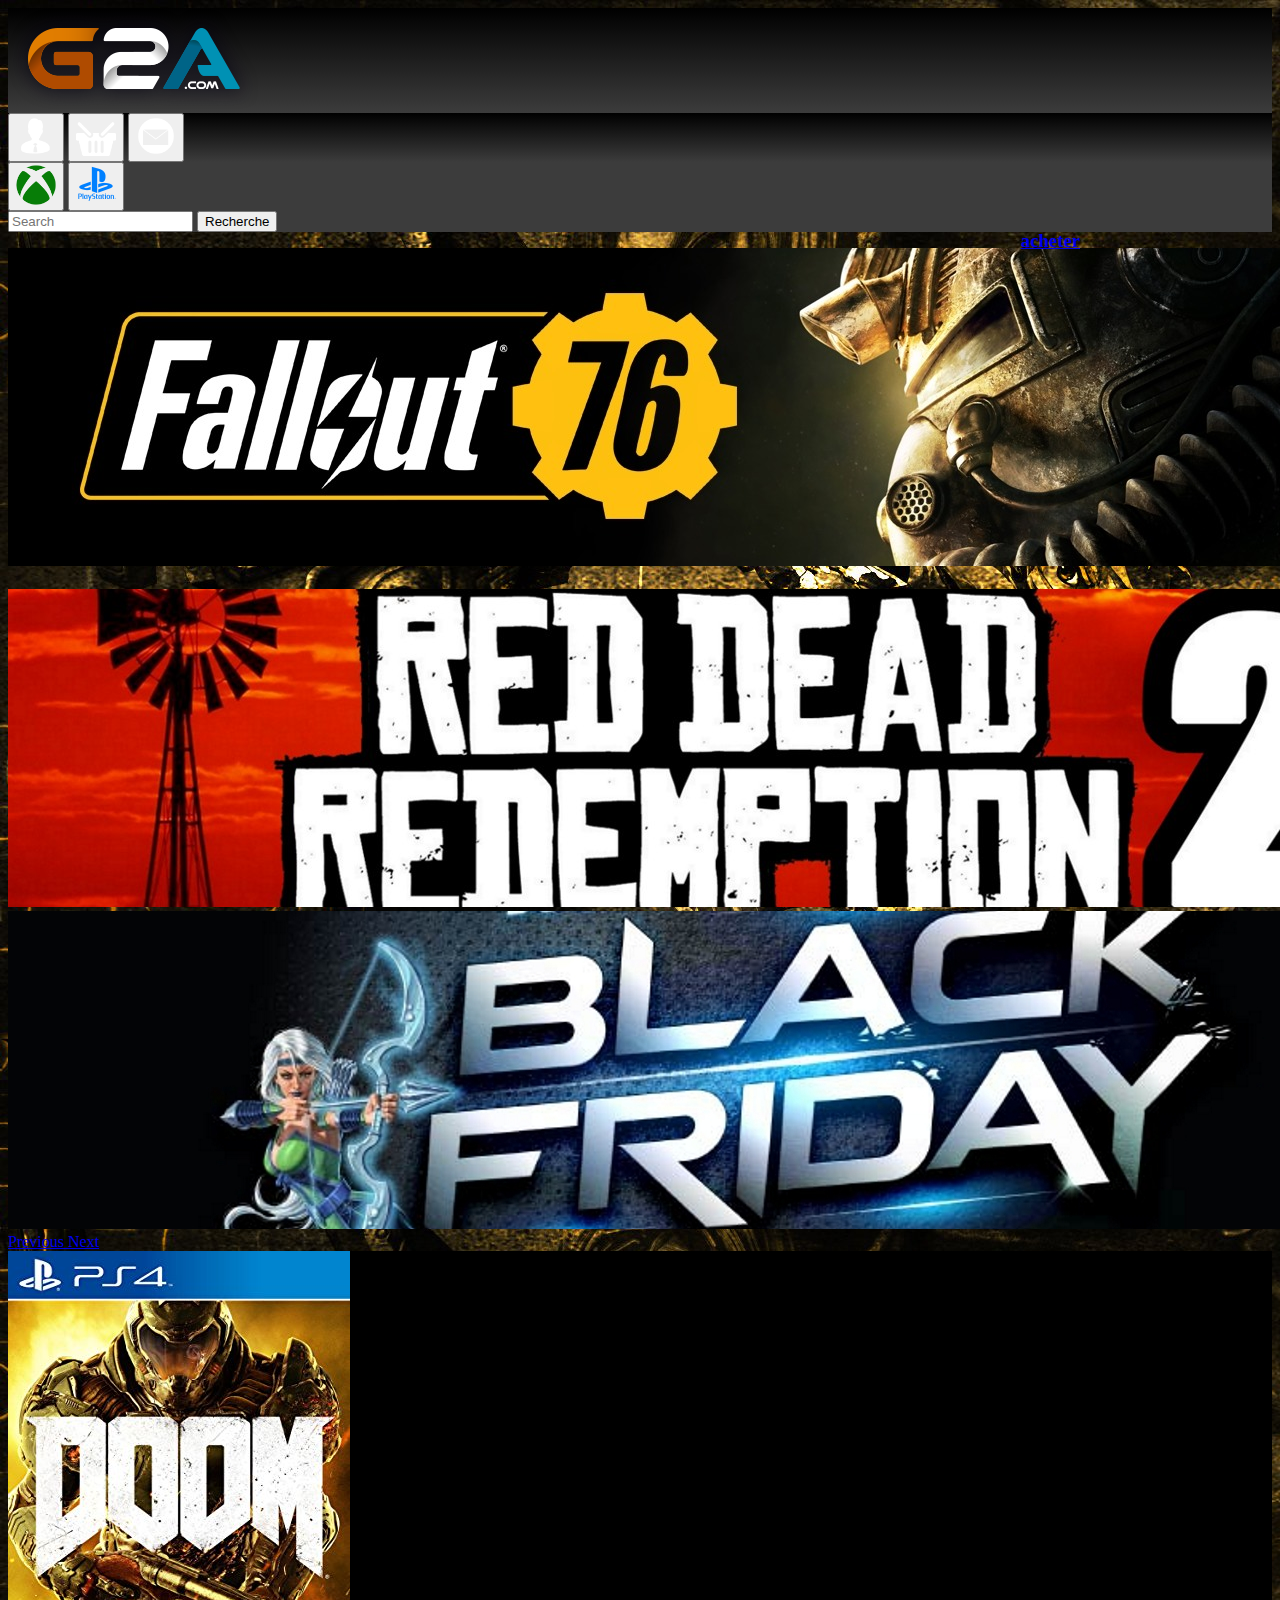
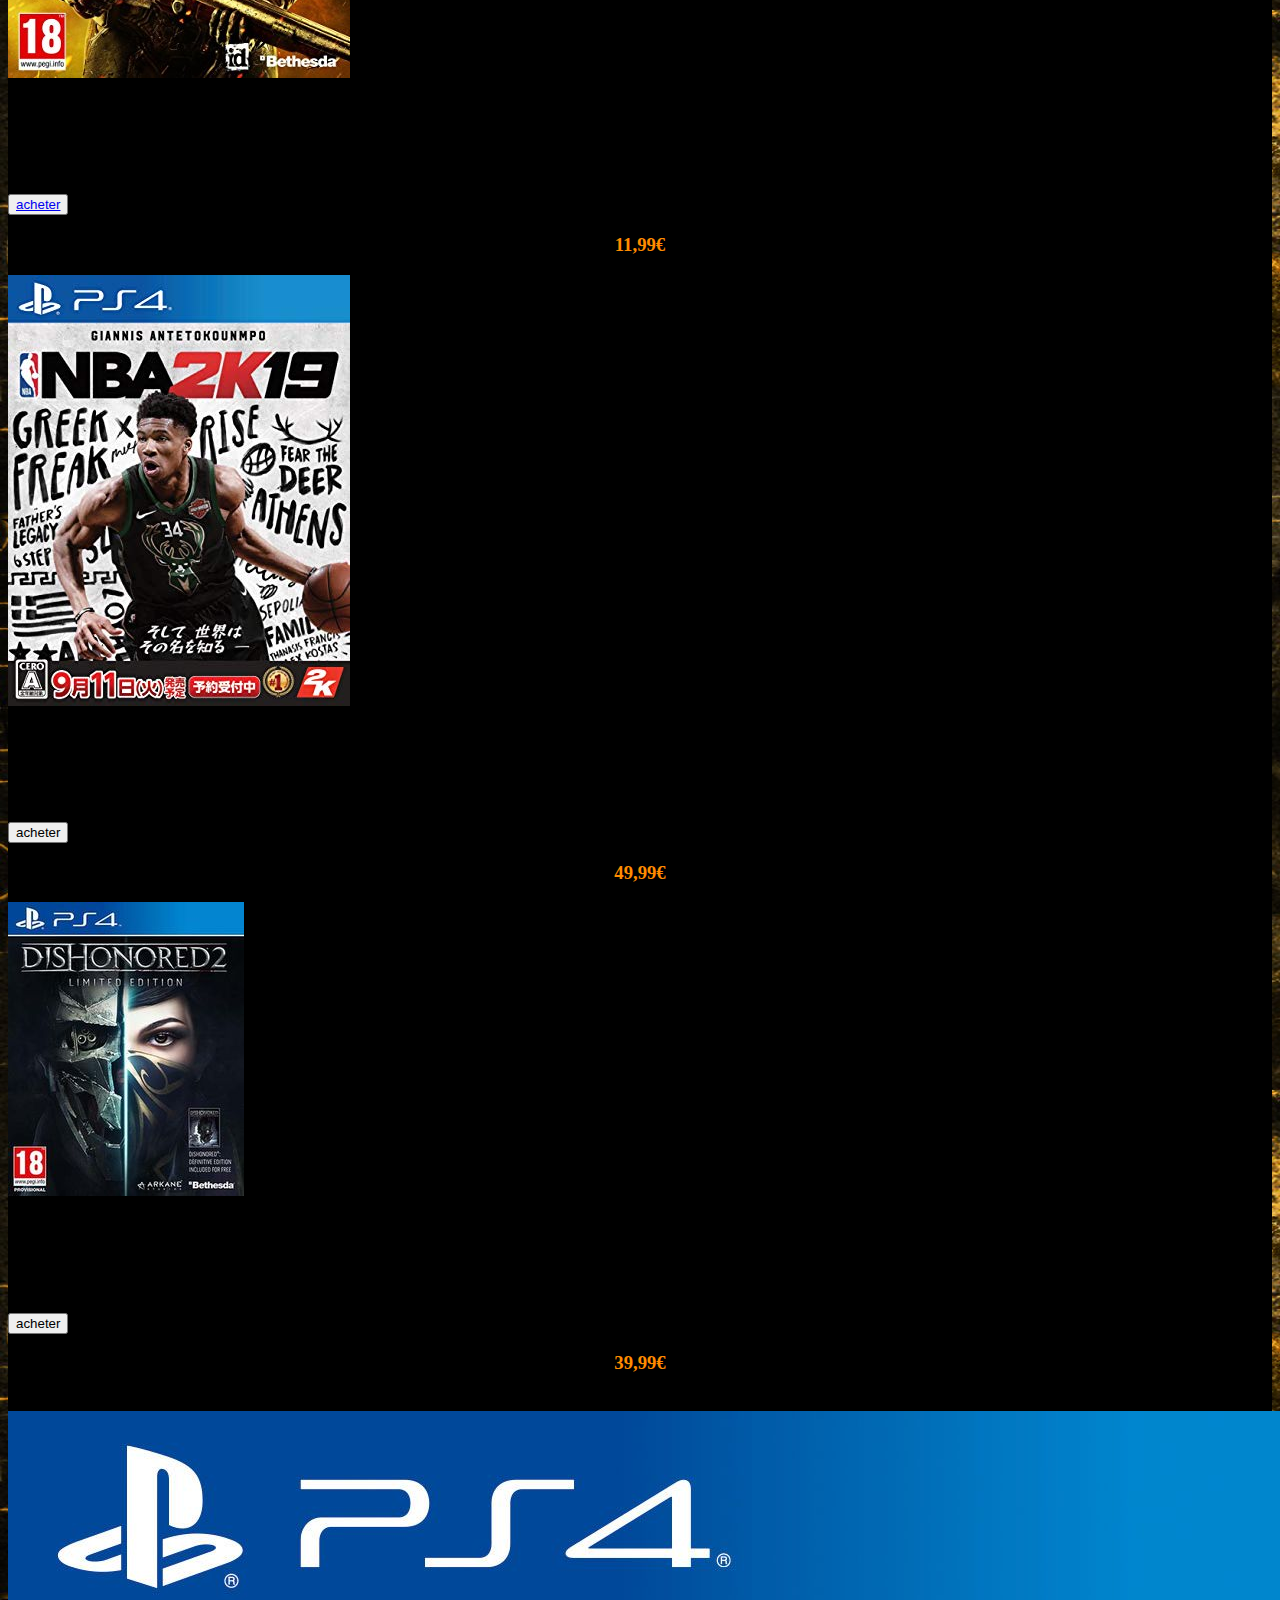
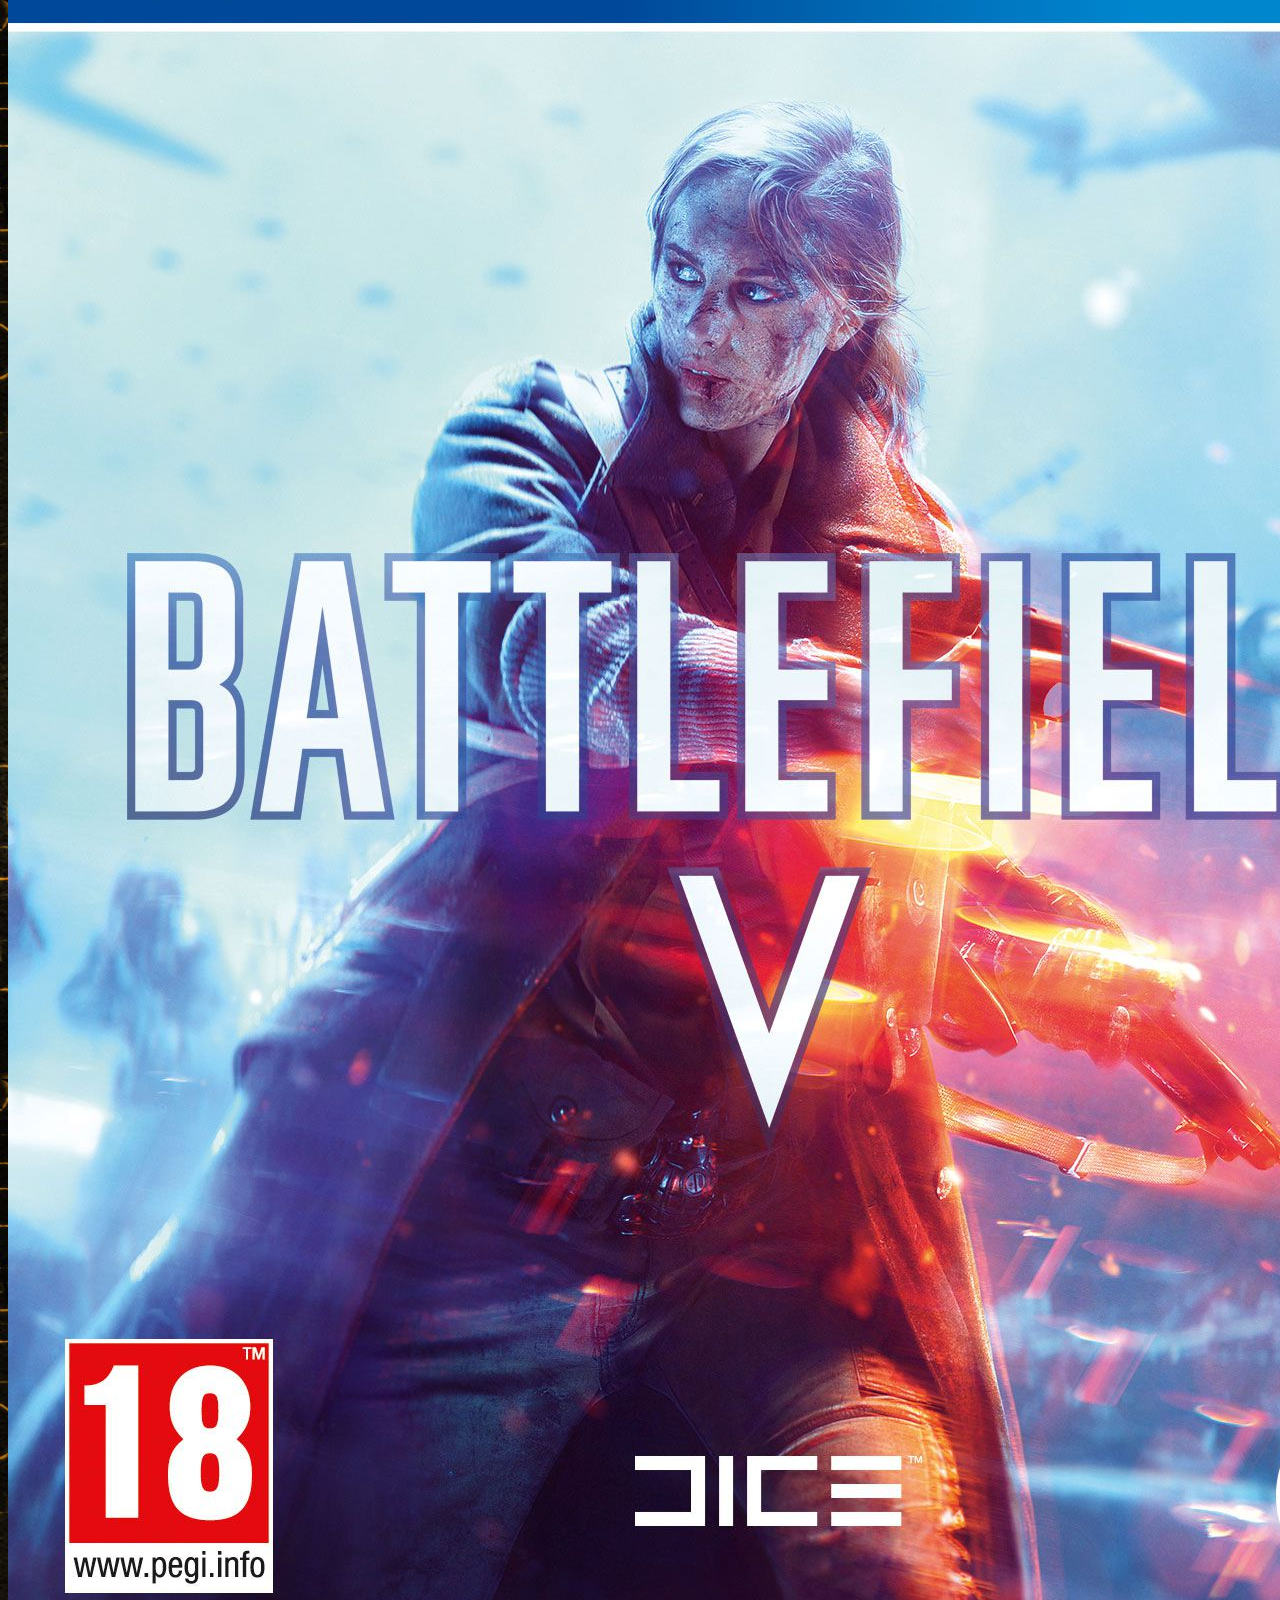
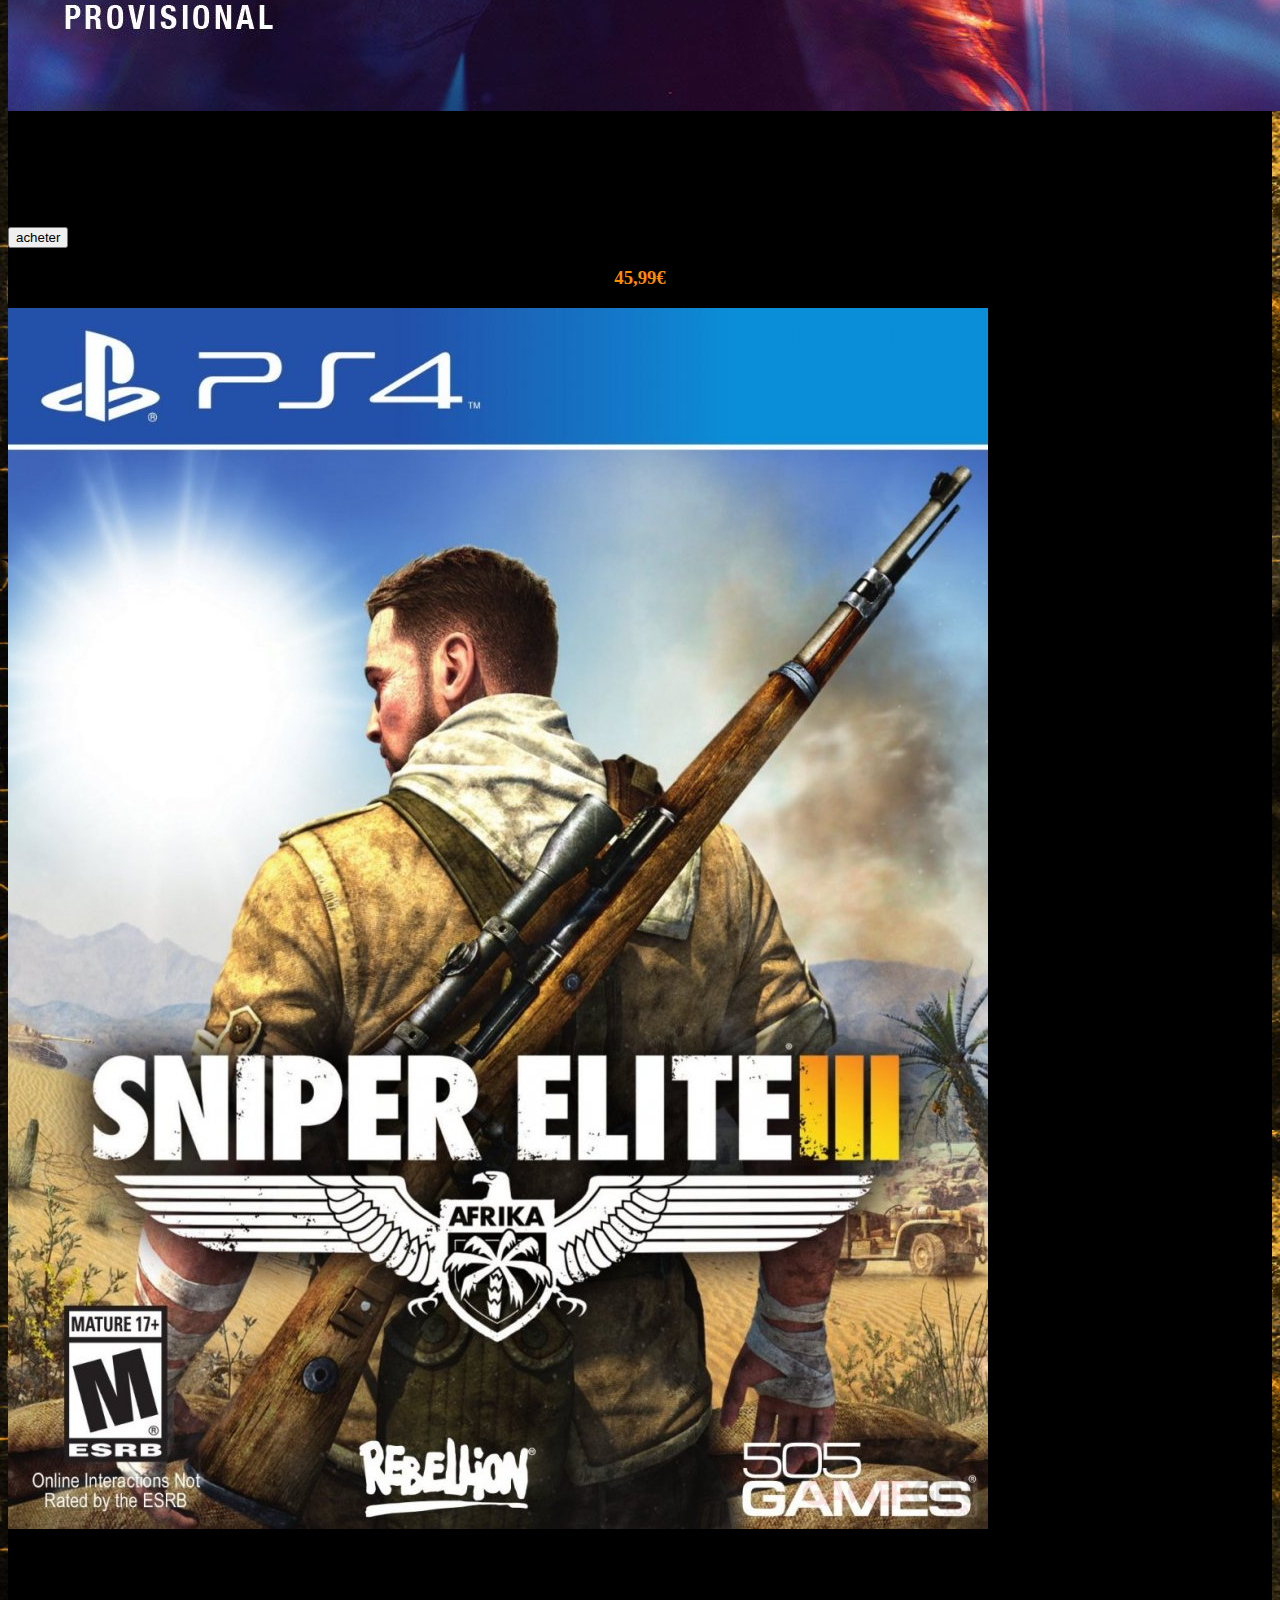
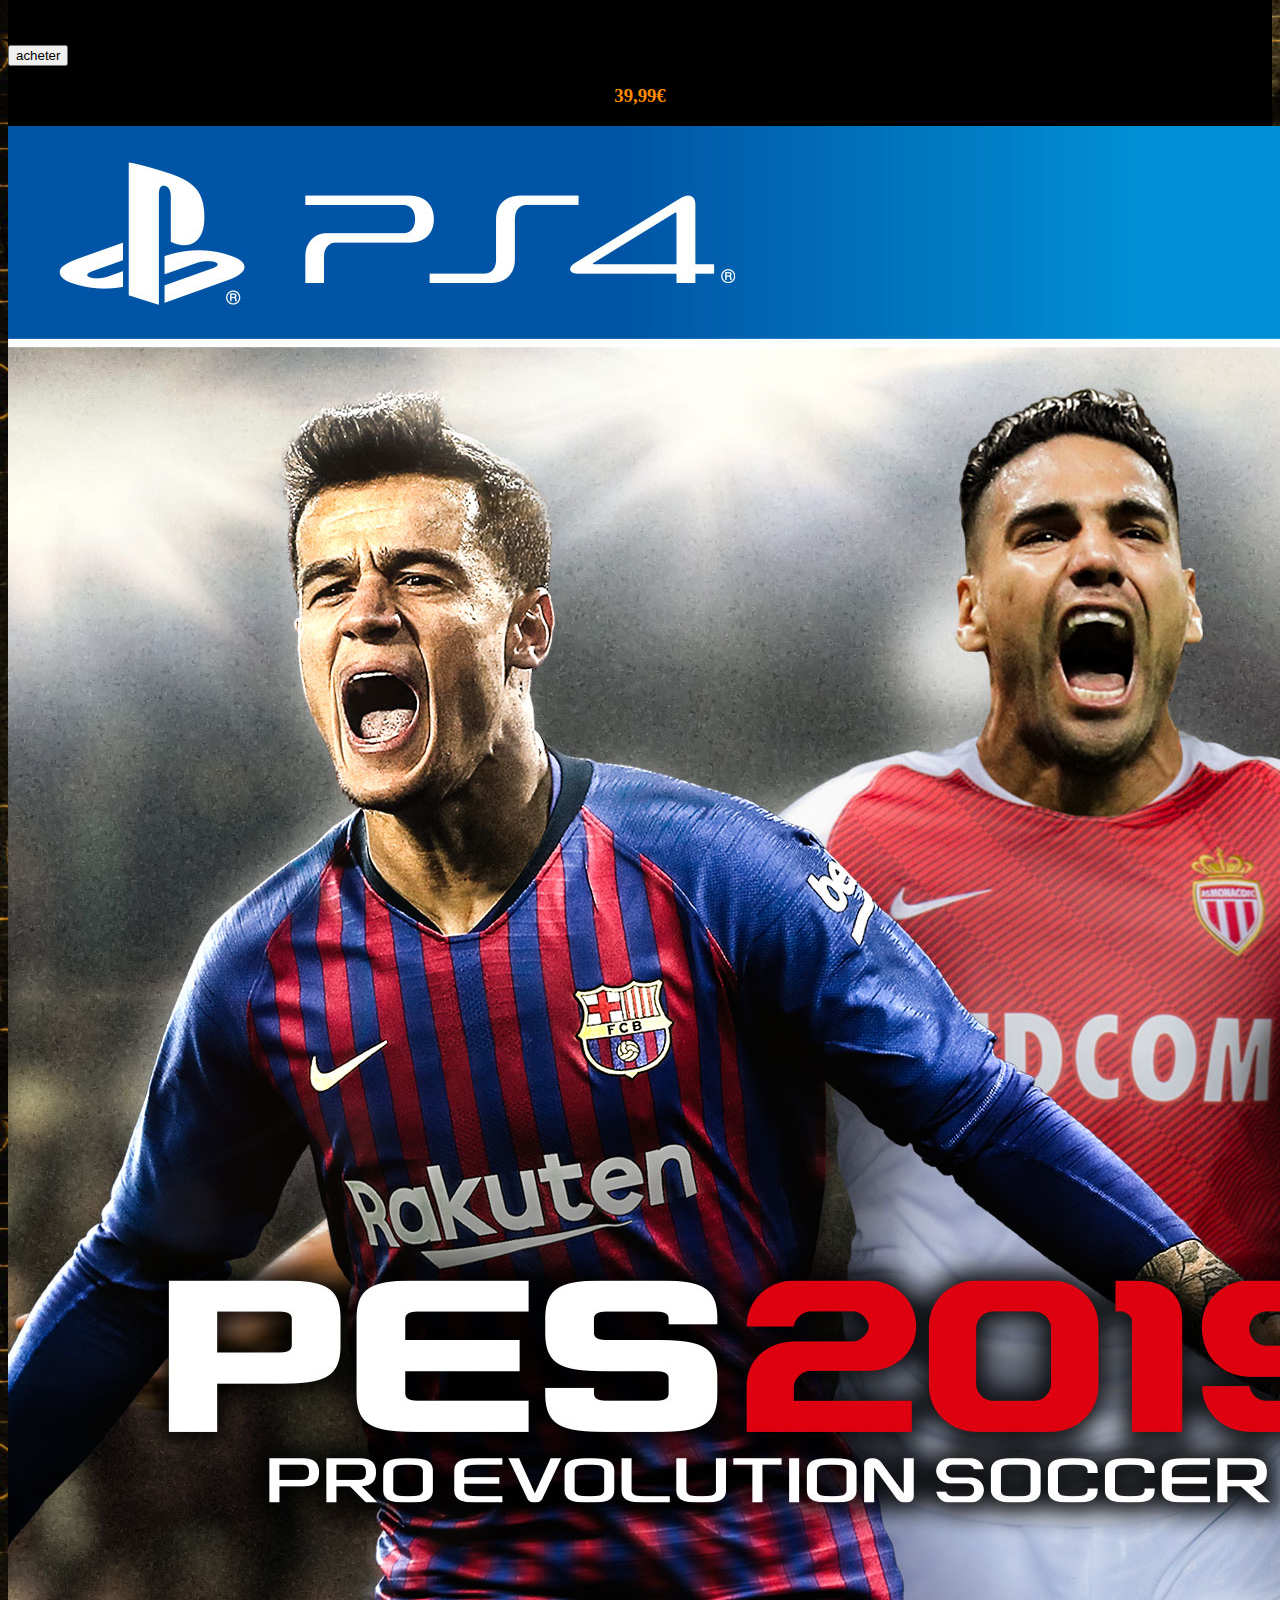
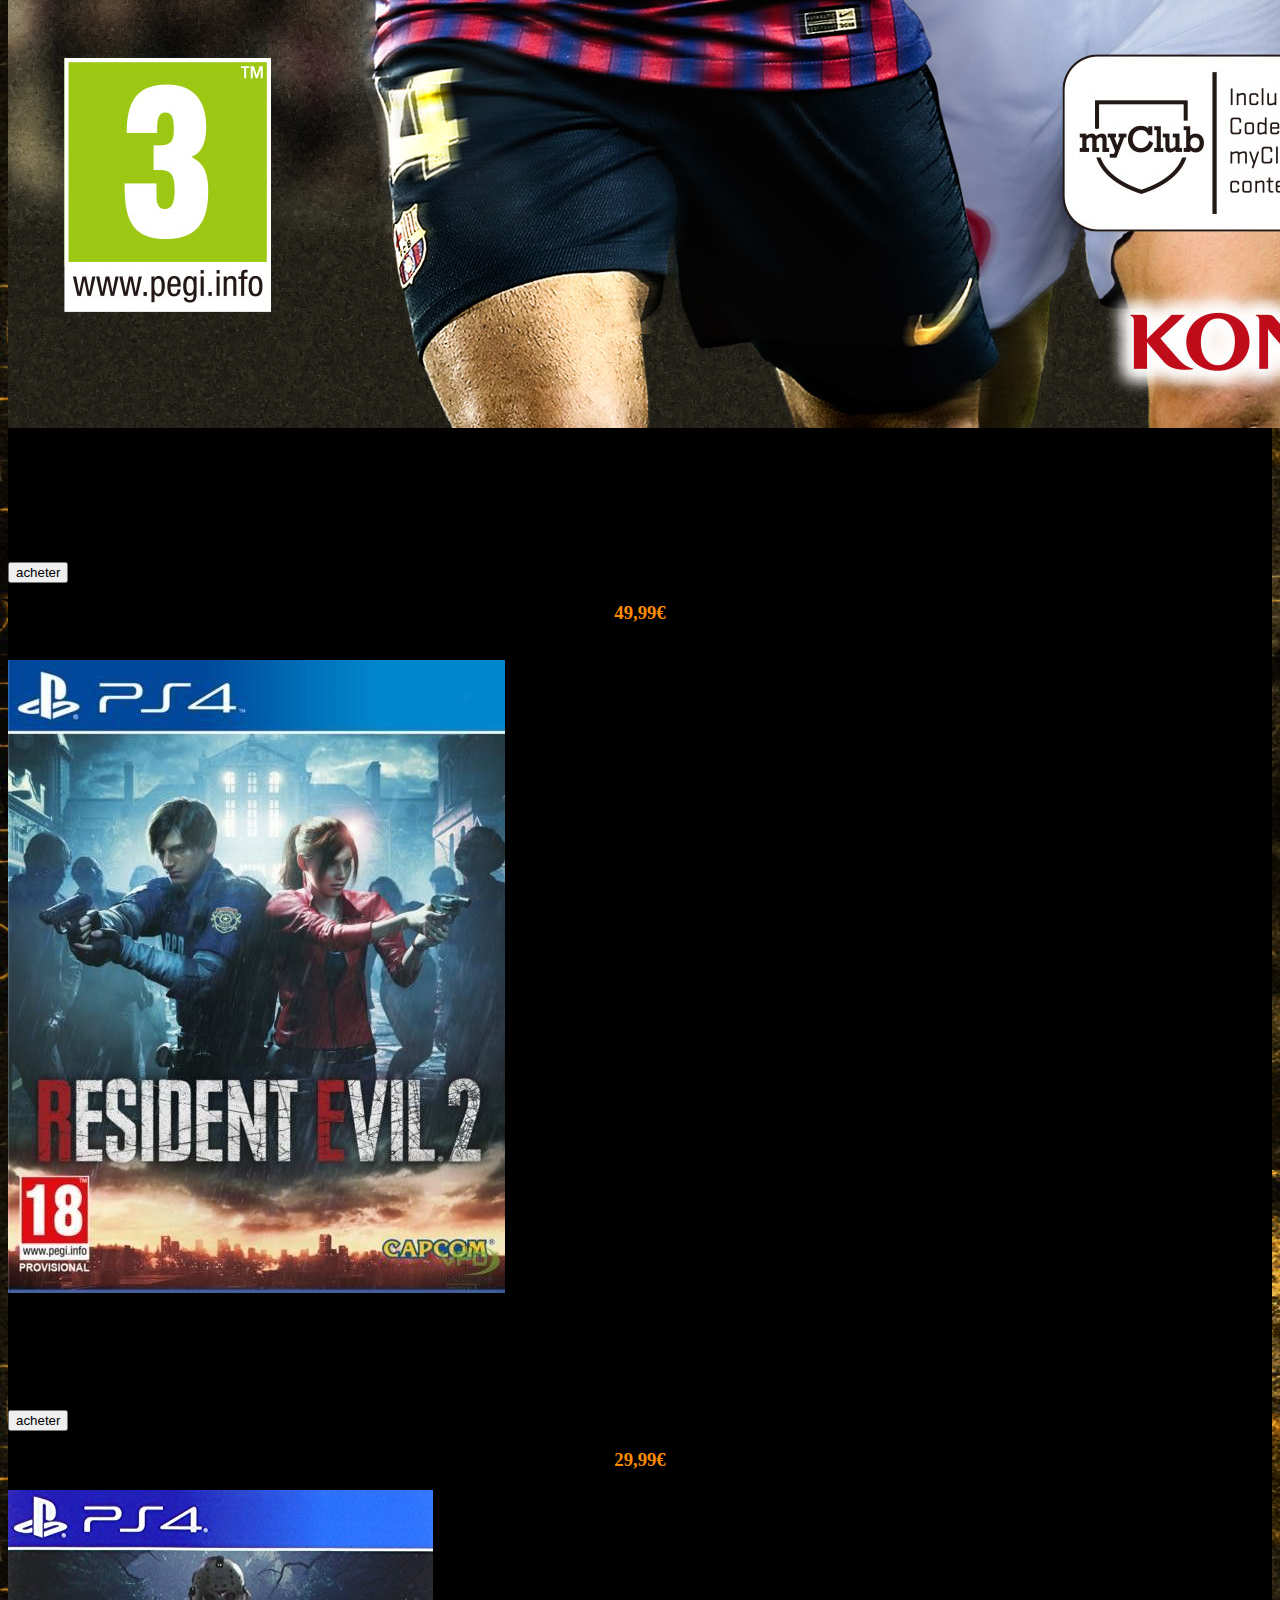
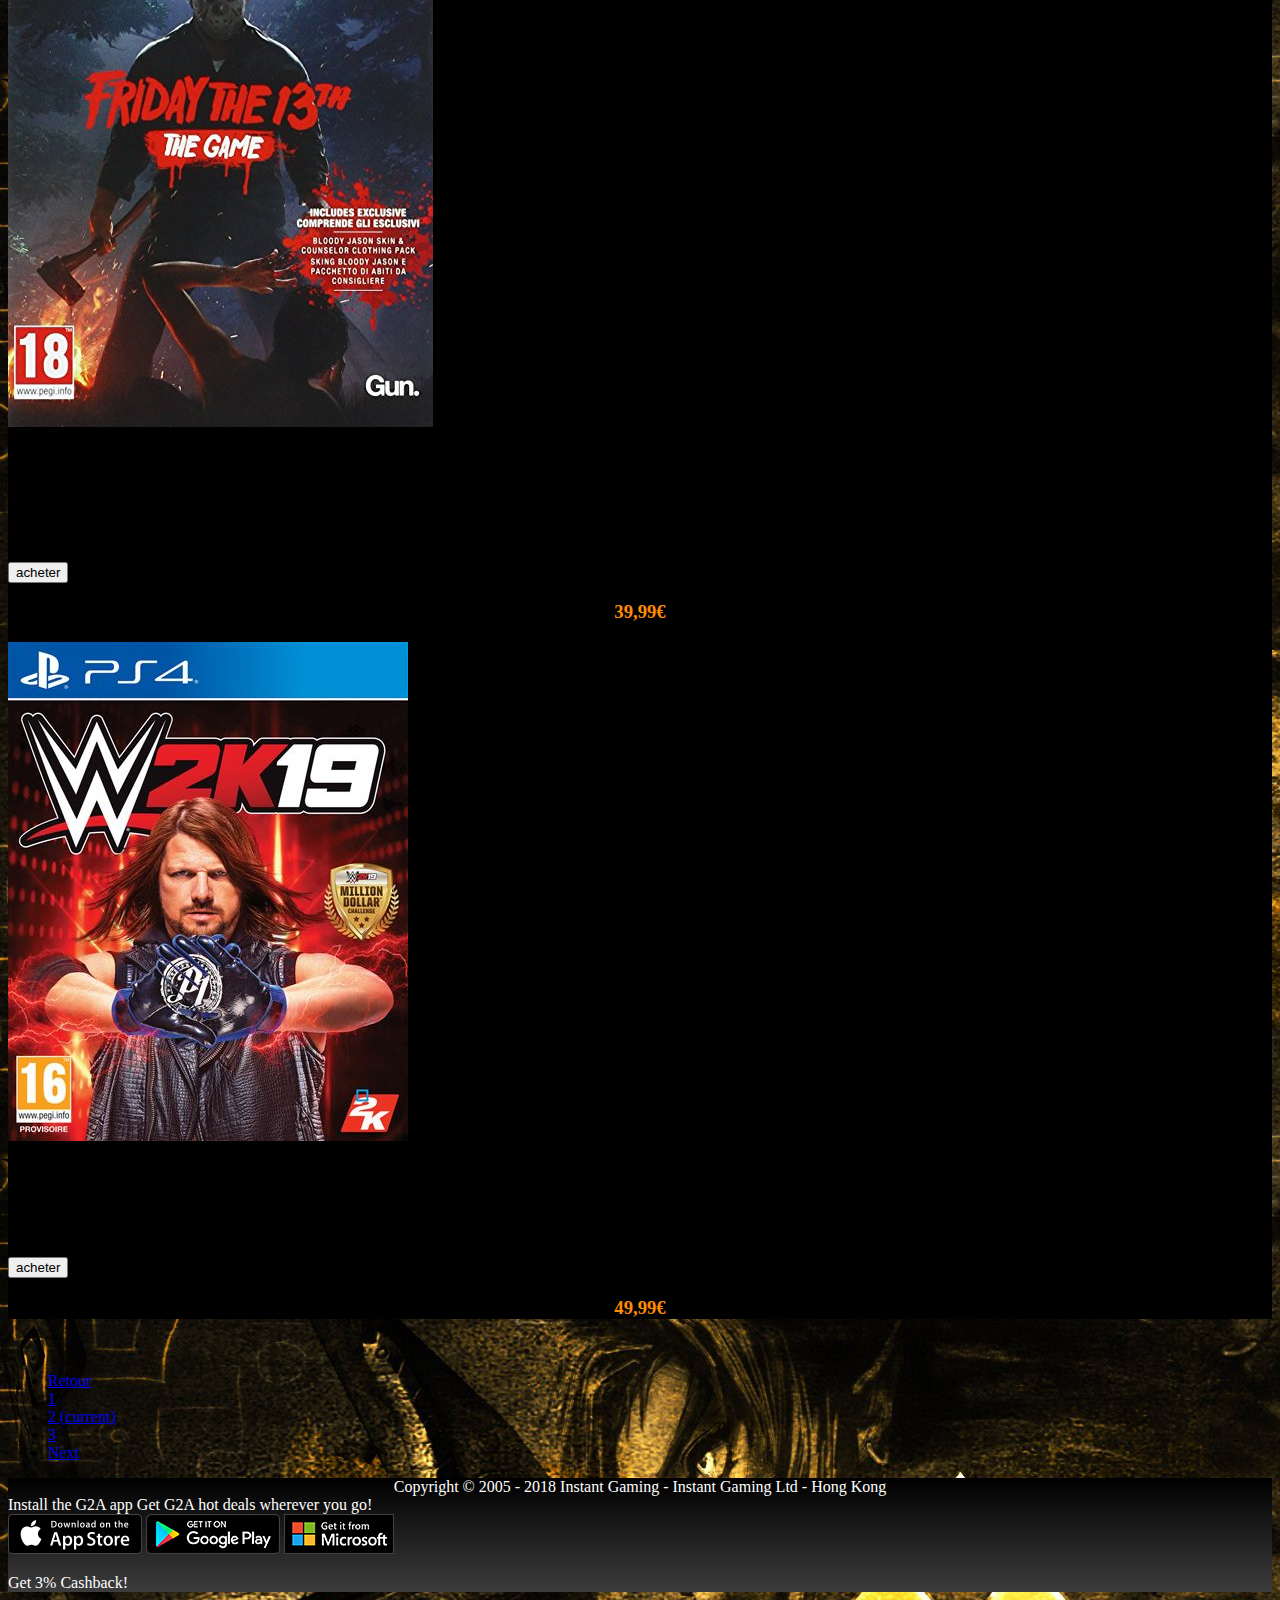
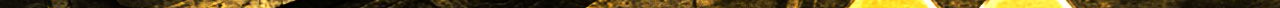
<file: projetSiteJeux/index.html>
<!DOCTYPE html>
<html>
<head>
	<link rel="stylesheet" href="https://stackpath.bootstrapcdn.com/bootstrap/4.1.3/css/bootstrap.min.css" integrity="sha384-MCw98/SFnGE8fJT3GXwEOngsV7Zt27NXFoaoApmYm81iuXoPkFOJwJ8ERdknLPMO" crossorigin="anonymous">
	<title></title>
	<link rel="stylesheet" type="text/css" href="styles.css">

</head>
    <body class="fdEcran">
<header>
            <div class="row">
                <div class="logo col-9 ">
                    <a href="../index.html"><img src="img/g2a-logo-ad-4.png"></a>
                </div>
                <div class="barre-nav col-3 ">
                    <div class="mt-4 ">
                        
                   <a href="pgIdentifiant.html" title="s'identifier"> <button class="btn btn-outline-warning my-2 my-sm ml-4 border-dark" type="submit"><img class="utilisateur " src="img/Utilisateur.png">
                       </button></a>
                        <a href="../index%20_panier.html" title="panier"> <button class="btn btn-outline-warning my-2 my-sm-0 ml-4 border-dark " type="submit"><img class="utilisateur  " src="img/panier.png"></button></a>
                        <a href="../formulaireHTML/index.html"title="contact"> <button class="btn btn-outline-warning my-2 my-sm-0 ml-4 border-dark" type="submit"><img class="utilisateur  " src="img/mail.png"></button></a>
                        
                    </div>
                </div>
            </div>
            <div class="row">
                <div class="barre col-12">
                    
                    <nav class="navbar navbar-light ">
                        <div>
                      <a href="../index.html"> <button class="btn btn-outline-warning my-2 my-sm-0 ml-1  " type="submit"><img class="utilisateur  " src="img/600px-Xbox_one_logo.svg.png"></button></a>
                          <a href="index.html"> <button class="btn btn-outline-warning my-2 my-sm-0 ml-4 mr-5 " type="submit"><img class="utilisateur  " src="img/kisspng-playstation-4-playstation-3-5afd65389ec731.0511940015265559606504.png"></button></a>
                        </div>
                        <div>
                      <form class="form-inline">
                          
                        <input class="form-control mr-sm-2" type="search" placeholder="Search" aria-label="Search">
                        <button class="btn btn-outline-warning my-2 my-sm-0" type="submit">Recherche</button>
                      </form>
                        </div>
                    </nav>  
                </div>
            </div>
        
    
   

</header>   

       
            <div class="carousel">
                            <div id="carouselExampleIndicators" class="carousel slide" data-ride="carousel">
                          <ol class="carousel-indicators">
                            <!-- <li data-target="#carouselExampleIndicators" data-slide-to="0" class="active"></li>
                            <li data-target="#carouselExampleIndicators" data-slide-to="1"></li>
                            <li data-target="#carouselExampleIndicators" data-slide-to="2"></li> -->
                          </ol>
                          <div class="carousel-inner">
                            <div class="carousel-item active">
                                 <img class="d-block w-100" src="img/2644.jpg" alt="First slide">
                
                              <h3><a href="#" class="badge badge-warning btnCarousel">acheter</a></h3>
                            </div>
                            <div class="carousel-item">
                              <img class="d-block w-100" src="img/rdr2.jpg" alt="Second slide">
                            </div>
                            <div class="carousel-item">
                              <img class="d-block w-100" src="img/fondEcran2.jpg" alt="Third slide">
                            </div>
                          </div>
                          <a class="carousel-control-prev" href="#carouselExampleIndicators" role="button" data-slide="prev">
                            <span class="carousel-control-prev-icon" aria-hidden="true"></span>
                            <span class="sr-only">Previous</span>
                          </a>
                          <a class="carousel-control-next" href="#carouselExampleIndicators" role="button" data-slide="next">
                            <span class="carousel-control-next-icon" aria-hidden="true"></span>
                            <span class="sr-only">Next</span>
                          </a>
                        </div>

            </div>
  
         <div class="container">
            <div class="corpPage">
              <div class="card-deck ">
               
                    
                  <div class="card">
                      
                    <img class="card-img-top" src="img/doom.jpg" alt="Card image cap">
                    
                    <div class="card-body">
                      <h5 class="card-title">DOOM</h5>
                      <p class="card-text">Doom est un reboot de la licence culte d'id Software allant puiser dans le style des deux premiers opus. Vous y incarnez ainsi un Marine obligé de repousser une invasion de démons sur Mars, à l'aide d'un arsenal allant du fusil à pompe au lance-roquette</p>
                      </div>
                    
                      
                          
                        <button type="button" class="btn btn-danger "><a title="Titre du lien" href="pgDoom.html">acheter</a></button>
                              
                      
                    
                    <div class="card-footer">
                       <h3 class=" prix"><b>11,99€</b></h3>
                    </div>
                  </div>
                  
                  <div class="card">
                    <img class="card-img-top" src="img/nba19.jpg" alt="Card image cap">
                       <div class="card-body">
                          <h5 class="card-title">NBA 2K 19</h5>
                            <p class="card-text">NBA 2K19 est la mouture 2019 du célèbre jeu de basket. Celle-ci possède une particularité : elle symbolise les vingt ans de la franchise de 2K Games et Visual Concepts. A cette occasion, nous découvrirons une démo intitulée "Le Prélude" avant de retrouver l'expérience tant attendue avec ses différents modes de jeu et un Lebron James en première de couverture.</p>
                       </div>
                         <button type="button" class="btn btn-danger">acheter</button>
                         <div class="card-footer">
                                 <h3 class=" prix"><b>49,99€</b></h3>
                        </div>
                  </div>
                  <div class="card">
                    <img class="card-img-top" src="img/jeux2.jpg" alt="Card image cap">
                      <div class="card-body">
                         <h5 class="card-title">DISHONORED 2</h5>
                           <p class="card-text">Suite du primé Dishonored, un jeu à la première personne à la croisée des genres action et infiltration se déroulant dans un univers steampunk uchronique. Pouvoirs, assassinats, complots sont au programme</p>
                      </div>
                      <button type="button" class="btn btn-danger ">acheter</button>
                      <div class="card-footer">
                         <h3 class=" prix"><b>39,99€</b></h3>
                      </div>
                  </div>
               </div>
           
             <br>
            <div class="card-deck">
                <div class="card">
  
    
   
 
    <!--  <div class="col-lg-3">
      <h3><a href="#" class="badge badge-warning ">nouveautée</a></h3>
    </div> -->
                      <img class="card-img-top" src="img/battlefield5.jpg" alt="Card image cap">
                          <div class="card-body">
                            <h5 class="card-title">Battlefield V</h5>
                               <p class="card-text">Battlefield V est un jeu de tir à la première personne (FPS). Le soft propose de revivre les batailles de la seconde guerre mondiale, avec des décors destructibles et une nouveauté bien dans l'ère du temps pour la franchise : un mode Battle Royale.</p>
                          </div>
                           <button type="button" class="btn btn-danger">acheter</button>
                           <div class="card-footer">
                              <h3 class=" prix"><b>45,99€</b></h3>
                          </div>
                  </div>
                  <div class="card">
                  <img class="card-img-top" src="img/sniper.jpg" alt="Card image cap">
                      <div class="card-body">
                         <h5 class="card-title">Sniper Elite III</h5>
                          <p class="card-text">Sniper Elite III sur PS4 est un jeu d'infiltration se déroulant en Afrique du Nord durant la Seconde Guerre mondiale. Dans le rôle d'un tireur d'élite, votre mission consiste à infiltrer des bases allemandes afin de mettre la main sur une arme secrète qui pourrait changer le cours du confli</p>
                      </div>
                       <button type="button" class="btn btn-danger">acheter</button>
                         <div class="card-footer">
                            <h3 class=" prix"><b>39,99€</b></h3>
                         </div>
                  </div>
                  <div class="card">
                   <img class="card-img-top" src="img/pes19.jpg" alt="Card image cap">
                    <div class="card-body">
                       <h5 class="card-title">Pro Evolution Soccer 2019</h5>
                        <p class="card-text">Pro Evolution Soccer 2019 est un jeu de sport développé et édité par Konami. Ce cru annuel met en avant une physique améliorée en ce qui concerne les trajectoires du ballon ainsi que des effets de fatigue plus réalistes. L'ajout de nouvelles licences permet également l'implémentation de davantage de stades, leagues et clubs au jeu. Cette édition verra enfin le grand retour de David Beckam, jouable en tant que légende.</p>
                    </div>
                    <button type="button" class="btn btn-danger">acheter</button>
                    <div class="card-footer">
                          <h3 class=" prix"><b>49,99€</b></h3>
                    </div>

                  </div>
           </div>

<br>
         <div class="card-deck">
           <div class="card">
              <img class="card-img-top" src="img/rs2.jpg" alt="Card image cap">
               <div class="card-body">
                  <h5 class="card-title">Resident Evil</h5>
                   <p class="card-text">Resident Evil 6 est un jeu d'action / horreur. 10 ans après l'incident de Raccoon City, un attentat bioterroriste est lancé contre le président des Etats-Unis. Pour la première fois, Léon S. Kennedy et Chris Redfield unissent leurs forces pour combattre une nouvelle invasion zombie, dans un jeu qui mise sur une action intense plus présente que dans les précédents opus.</p>
               </div>
               <button type="button" class="btn btn-danger">acheter</button>
                    <div class="card-footer">
                          <h3 class=" prix"><b>29,99€</b></h3>
                    </div>
           </div>
           <div class="card">
              <img class="card-img-top" src="img/vendredi13.jpg" alt="Card image cap">
                <div class="card-body">
                 <h5 class="card-title">Friday the 13th</h5>
      <p class="card-text">Friday the 13th : The Video Game sur PS4 est un survival-horror où le joueur incarnera soit Jason Voorhees, le harceleur, soit un campeur qui essaye de survivre à cette nuit terrifiante. Le multijoueur consiste à une confrontation entre 7 conseillers et le fameux Jason. Malgré le fait que Jason a toutes les chances de tueur de son côté, les autres pourront l'avoir avec une condition de victoire épique réalisable seulement avec un travail d'équipe efficace</p>
    </div>
    <button type="button" class="btn btn-danger">acheter</button>
    <div class="card-footer">
      <h3 class=" prix"><b>39,99€</b></h3>
    </div>
  </div>
  <div class="card">
    <img class="card-img-top" src="img/w2k19.jpg" alt="Card image cap">
    <div class="card-body">
      <h5 class="card-title">WWE 2K19</h5>
      <p class="card-text">WWE 2K19 est une simulation de catch sur PS4. Le soft revient pour proposer des combats plus épiques les uns que les autres. Le choix des combattants est varié et vous permet de choisir votre propre style de catcheur.</p>
    </div>
    <button type="button" class="btn btn-danger">acheter</button>
    <div class="card-footer">
      <h3 class=" prix"><b>49,99€</b></h3>
    </div>
  </div>
</div>
</div>
<br>
<nav aria-label="... p-3">
  <ul class="pagination">
    <li class="page-item ">
      <a class="page-link" href="../index.html" tabindex="-1">Retour</a>
    </li>
    <li class="page-item "><a class="page-link" href="../index.html">1</a></li>
    <li class="page-item disabled">
      <a class="page-link" href="#">2 <span class="sr-only">(current)</span></a>
    </li>
    <li class="page-item"><a class="page-link" href="#">3</a></li>
    <li class="page-item">
      <a class="page-link" href="#">Next</a>
    </li>
  </ul>
</nav>
</div>
 



<footer>
     <footer>
        <div class="container ">
            <div class="row">
                    <div class=" copy col-12 p-4">Copyright © 2005 - 2018 Instant Gaming - Instant Gaming Ltd - Hong Kong</div>
                
                    <div class="col-3"> Install the G2A app
                        Get G2A hot deals wherever you go!
                    </div>
                    <div class="col-6 ">
                    <img src="img/badge-app-store-b967b583fc.png">
                    <img src="img/badge-google-play-ea809ca892.png">
                    <img src="img/badge-microsoft-8ed605b6dc.png">
                    
                    </div>
                    <div class="col-3">
                        <p>Get 3% Cashback!</p>
                    </div>
                </div>
            </div>

        
    </footer>
 
</footer>



    



  

  











 <script src="https://code.jquery.com/jquery-3.3.1.slim.min.js" integrity="sha384-q8i/X+965DzO0rT7abK41JStQIAqVgRVzpbzo5smXKp4YfRvH+8abtTE1Pi6jizo" crossorigin="anonymous"></script>
<script src="https://cdnjs.cloudflare.com/ajax/libs/popper.js/1.14.3/umd/popper.min.js" integrity="sha384-ZMP7rVo3mIykV+2+9J3UJ46jBk0WLaUAdn689aCwoqbBJiSnjAK/l8WvCWPIPm49" crossorigin="anonymous"></script>
<script src="https://stackpath.bootstrapcdn.com/bootstrap/4.1.3/js/bootstrap.min.js" integrity="sha384-ChfqqxuZUCnJSK3+MXmPNIyE6ZbWh2IMqE241rYiqJxyMiZ6OW/JmZQ5stwEULTy" crossorigin="anonymous"></script>
</body>
</html>
</file>
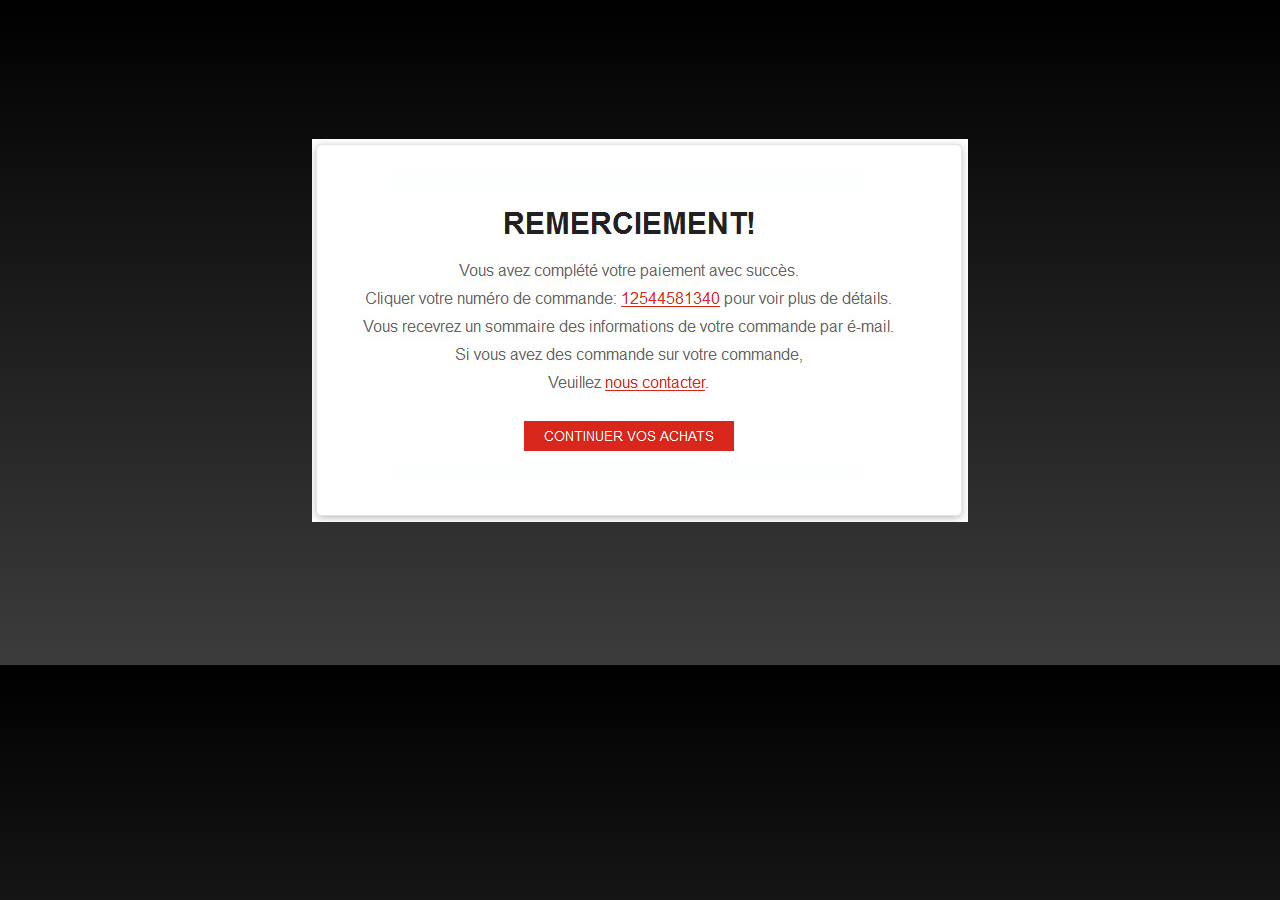
<file: index-payment.html>
<!DOCTYPE html>
<html>
<head>
    <title> Paiement</title>
    <link href="style/style_paiement.css" rel="stylesheet" type="text/css">
</head>


<body>
    <div>
        <a href="index.html"> <img src="img/payement.jpg"></a>
    
    </div>
    
    
    
</body>




</html>
</file>
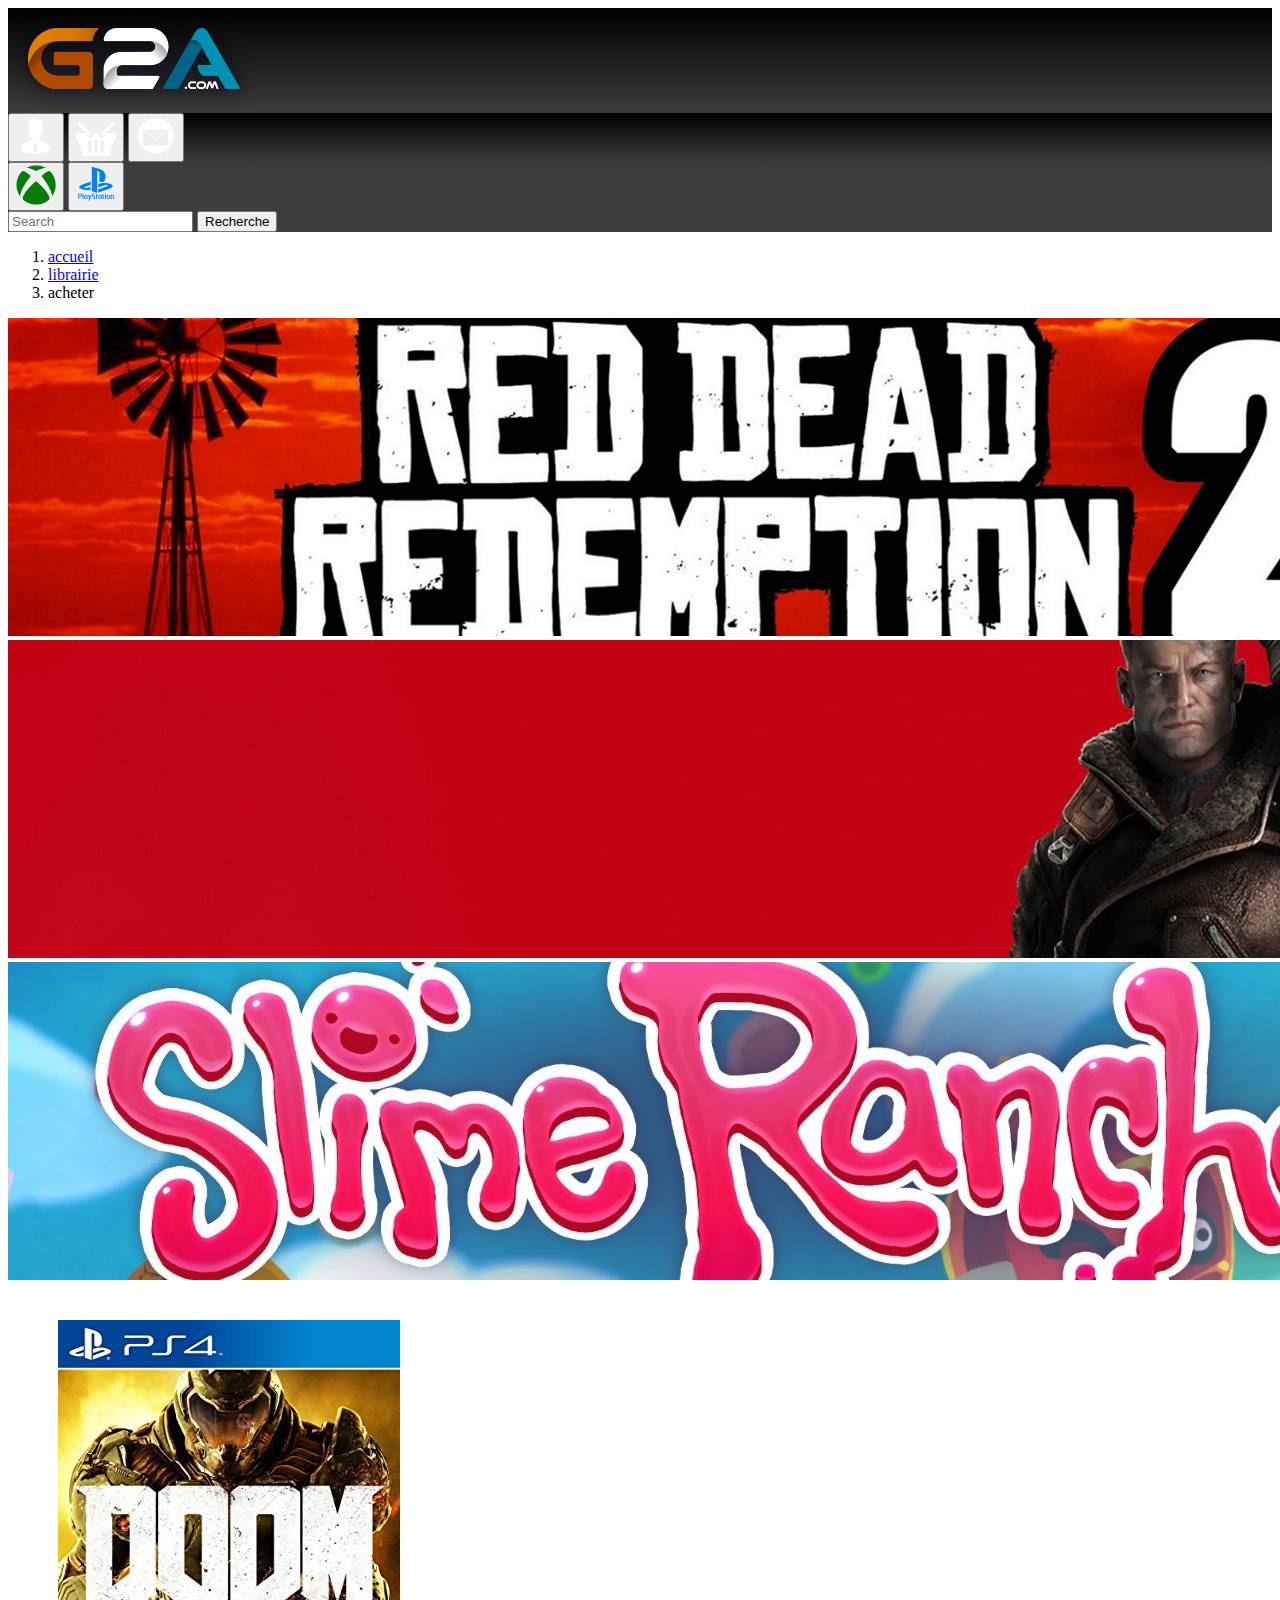
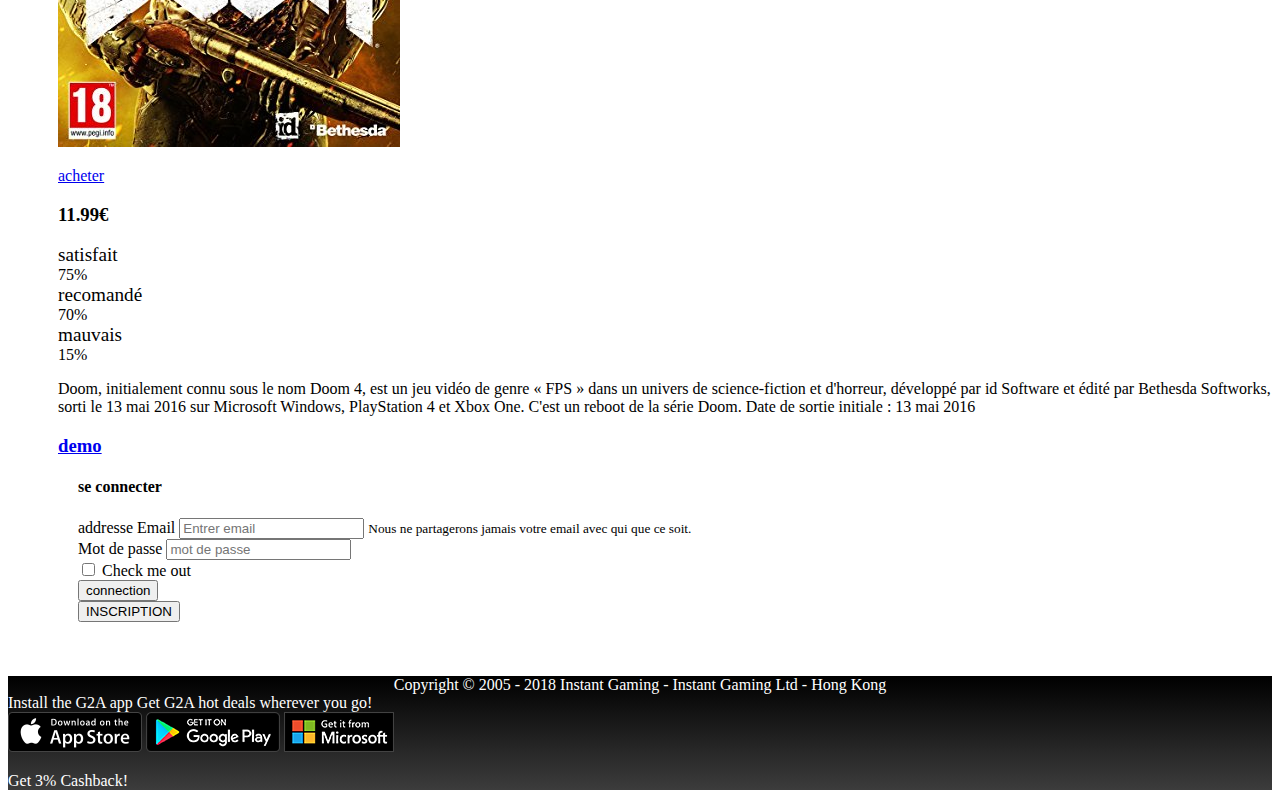
<file: projetSiteJeux/pgDoom.html>
<!DOCTYPE html>
<html >
<head>
	<link rel="stylesheet" href="https://stackpath.bootstrapcdn.com/bootstrap/4.1.3/css/bootstrap.min.css" integrity="sha384-MCw98/SFnGE8fJT3GXwEOngsV7Zt27NXFoaoApmYm81iuXoPkFOJwJ8ERdknLPMO" crossorigin="anonymous">
	<title></title>
	<link rel="stylesheet" type="text/css" href="styles.css">
    
</head>

<body >   
    
     <div id="conteneur">
        <div class="video">
            <button class="btn btn-outline-warning bouton-video" type="submit">X</button>
            <iframe width="560" height="315" src="" frameborder="0" allow="accelerometer; autoplay; encrypted-media; gyroscope; picture-in-picture" allowfullscreen></iframe>
        </div>
         
    </div>
  <div class="pgCenter">
        <header>
    
            <div class="row">
                <div class="logo col-9 ">
                    <a href="../index.html"><img src="img/g2a-logo-ad-4.png"></a>
                </div>
                <div class="barre-nav col-3 ">
                    <div class="mt-4 ">
                        
                   <a href="../projetSiteJeux/pgIdentifiant.html"title="s'indentifer"> <button class="btn btn-outline-warning my-2 my-sm ml-4 border-dark" type="submit"><img class="utilisateur " src="img/Utilisateur.png">
                       </button></a>
                        <a href="../index%20_panier.html"title="panier"> <button class="btn btn-outline-warning my-2 my-sm-0 ml-4 border-dark" type="submit"><img class="utilisateur  " src="img/panier.png"></button></a>
                        <a href="../formulaireHTML/index.html"title="contact"> <button class="btn btn-outline-warning my-2 my-sm-0 ml-4 border-dark" type="submit"><img class="utilisateur  " src="img/mail.png"></button></a>
                        
                    </div>
                </div>
            </div>
            <div class="row">
                <div class="barre col-12">
                    
                    <nav class="navbar navbar-light ">
                        <div>
                      <a href="../index.html"> <button class="btn btn-outline-warning my-2 my-sm-0 ml-1  " type="submit"><img class="utilisateur  " src="img/600px-Xbox_one_logo.svg.png"></button></a>
                          <a href="index.html"> <button class="btn btn-outline-warning my-2 my-sm-0 ml-4 mr-5 " type="submit"><img class="utilisateur  " src="img/kisspng-playstation-4-playstation-3-5afd65389ec731.0511940015265559606504.png"></button></a>
                        </div>
                        <div>
                      <form class="form-inline">
                          
                        <input class="form-control mr-sm-2" type="search" placeholder="Search" aria-label="Search">
                        <button class="btn btn-outline-warning my-2 my-sm-0" type="submit">Recherche</button>
                      </form>
                        </div>
                    </nav>  
                </div>
            </div>
        
        
    </header>
          <div class= "container">
           <div class="row">
                <nav aria-label="breadcrumb">
                     <ol class="breadcrumb">
                          <li class="breadcrumb-item"><a href="#"><a title="Titre du lien" href="index.html">accueil</a></a></li>
                          <li class="breadcrumb-item"><a href="#">librairie</a></li>
                           <li class="breadcrumb-item active" aria-current="page">acheter</li>
                     </ol>
                </nav>
                <div id="carouselExampleSlidesOnly" class="carousel slide" data-ride="carousel">
                  <div class="carousel-inner ">
                        <div class="carousel-item active">
                            <img class="d-block w-100" src="img/rdr2.jpg" alt="First slide">
                        </div>
                        <div class="carousel-item">
                                 <img class="d-block w-100" src="img/wolfenstein_07fae35db1ab4cf6d4616830fcf6410890e892bc.jpg" alt="Second slide">
                        </div>
                        <div class="carousel-item">
                              <img class="d-block w-100" src="img/123.jpg" alt="Third slide">
                        </div>
                    </div>
                </div>
            </div>
          </div>
                    
<br><br>

<main>
          <div class="container col-12 jacketDoom">
              <div class="row ">
                <div class="card" style="width: 18rem;">
                   <img class="card-img-top" src="img/doom.jpg" alt="Card image cap">
                     <div class="card-body">
                        <div class="container">
                          <div class="row">
                            <div class="col-6">
                               <p class="card-text"> <a href="../index%20_panier_doom.html" class="btn btn-danger">acheter</a></p>
  
                            </div>
                             <div class="col-3">
                                <h3><span class="badge badge-warning">11.99€</span></h3>
                              </div>
                           </div>
                         </div>
                     </div>
                </div>
                <div class="container col-3 votes">
                   <big>satisfait</big>
                      <div class="progress">
                        <div class="progress-bar progress-bar-striped progress-bar-animated bg-success" role="progressbar" style="width: 75%" aria-valuenow="75" aria-valuemin="0" aria-valuemax="100">75%</div>
                     </div>
                     <big>recomandé</big>
                      <div class="progress">
                        <div class="progress-bar progress-bar-striped progress-bar-animated bg-warning" role="progressbar" style="width: 70%" aria-valuenow="75" aria-valuemin="0" aria-valuemax="100">70%</div>
                     </div>
                      <big>mauvais</big>
                      <div class="progress">
                        <div class="progress-bar progress-bar-striped progress-bar-animated bg-danger" role="progressbar" style="width: 15%" aria-valuenow="75" aria-valuemin="0" aria-valuemax="100">15%</div>
                     </div>
                     
                          <p>Doom, initialement connu sous le nom Doom 4, est un jeu vidéo de genre « FPS » dans un univers de science-fiction et d'horreur, développé par id Software et édité par Bethesda Softworks, sorti le 13 mai 2016 sur Microsoft Windows, PlayStation 4 et Xbox One. C'est un reboot de la série Doom. 
                              Date de sortie initiale : 13 mai 2016</p>
                            
                            <h3><a href="#" class="badge badge-info modalVideo ">demo</a></h3>

              </div>
                     
               <div class=" container col-2 col-3 conect">
                <div class="row">
                   <div class="alert alert-success" role="alert">
                     <h4 class="alert-heading">se connecter</h4>
                        <form>
                        <div class="form-group">
                           <label for="exampleInputEmail1">addresse Email</label>
                            <input type="email" class="form-control" id="exampleInputEmail1" aria-describedby="emailHelp" placeholder="Entrer email">
                           <small id="emailHelp" class="form-text text-muted">Nous ne partagerons jamais votre email avec qui que ce soit.</small>
                        </div>
                       <div class="form-group">
                           <label for="exampleInputPassword1">Mot de passe</label>
                        <input type="password" class="form-control" id="exampleInputPassword1" placeholder="mot de passe">
                      </div>
                      <div class="form-group form-check">
                           <input type="checkbox" class="form-check-input" id="exampleCheck1">
                            <label class="form-check-label" for="exampleCheck1">Check me out</label>
                        <br>
                         <button type="button" class="btn btn-success">connection</button>
                      </div>
                       </form>
                  </div>
                <a href="pgIdentifiant2.html"><button type="button" class="btn btn-info">INSCRIPTION</button></a>
               </div>
                    
                   </div>
        </div>
    </div>
    
</main>
      

       

        
            
        

        

<br><br><br>


              
    <footer>
        <div class="container ">
            <div class="row">
                    <div class=" copy col-12 p-4">Copyright © 2005 - 2018 Instant Gaming - Instant Gaming Ltd - Hong Kong</div>
                
                    <div class="col-3"> Install the G2A app
                        Get G2A hot deals wherever you go!
                    </div>
                    <div class="col-6 ">
                    <img src="img/badge-app-store-b967b583fc.png">
                    <img src="img/badge-google-play-ea809ca892.png">
                    <img src="img/badge-microsoft-8ed605b6dc.png">
                    
                    </div>
                    <div class="col-3">
                        <p>Get 3% Cashback!</p>
                    </div>
                </div>
            </div>

        
    </footer>
 
    </div>         
   




  <script src="https://ajax.googleapis.com/ajax/libs/jquery/3.3.1/jquery.min.js"></script>



<script src="https://cdnjs.cloudflare.com/ajax/libs/popper.js/1.14.3/umd/popper.min.js" integrity="sha384-ZMP7rVo3mIykV+2+9J3UJ46jBk0WLaUAdn689aCwoqbBJiSnjAK/l8WvCWPIPm49" crossorigin="anonymous"></script>
<script src="https://stackpath.bootstrapcdn.com/bootstrap/4.1.3/js/bootstrap.min.js" integrity="sha384-ChfqqxuZUCnJSK3+MXmPNIyE6ZbWh2IMqE241rYiqJxyMiZ6OW/JmZQ5stwEULTy" crossorigin="anonymous"></script>
    
<script src="script.js" type="text/javascript"></script>
             
</body>
</html>
</file>
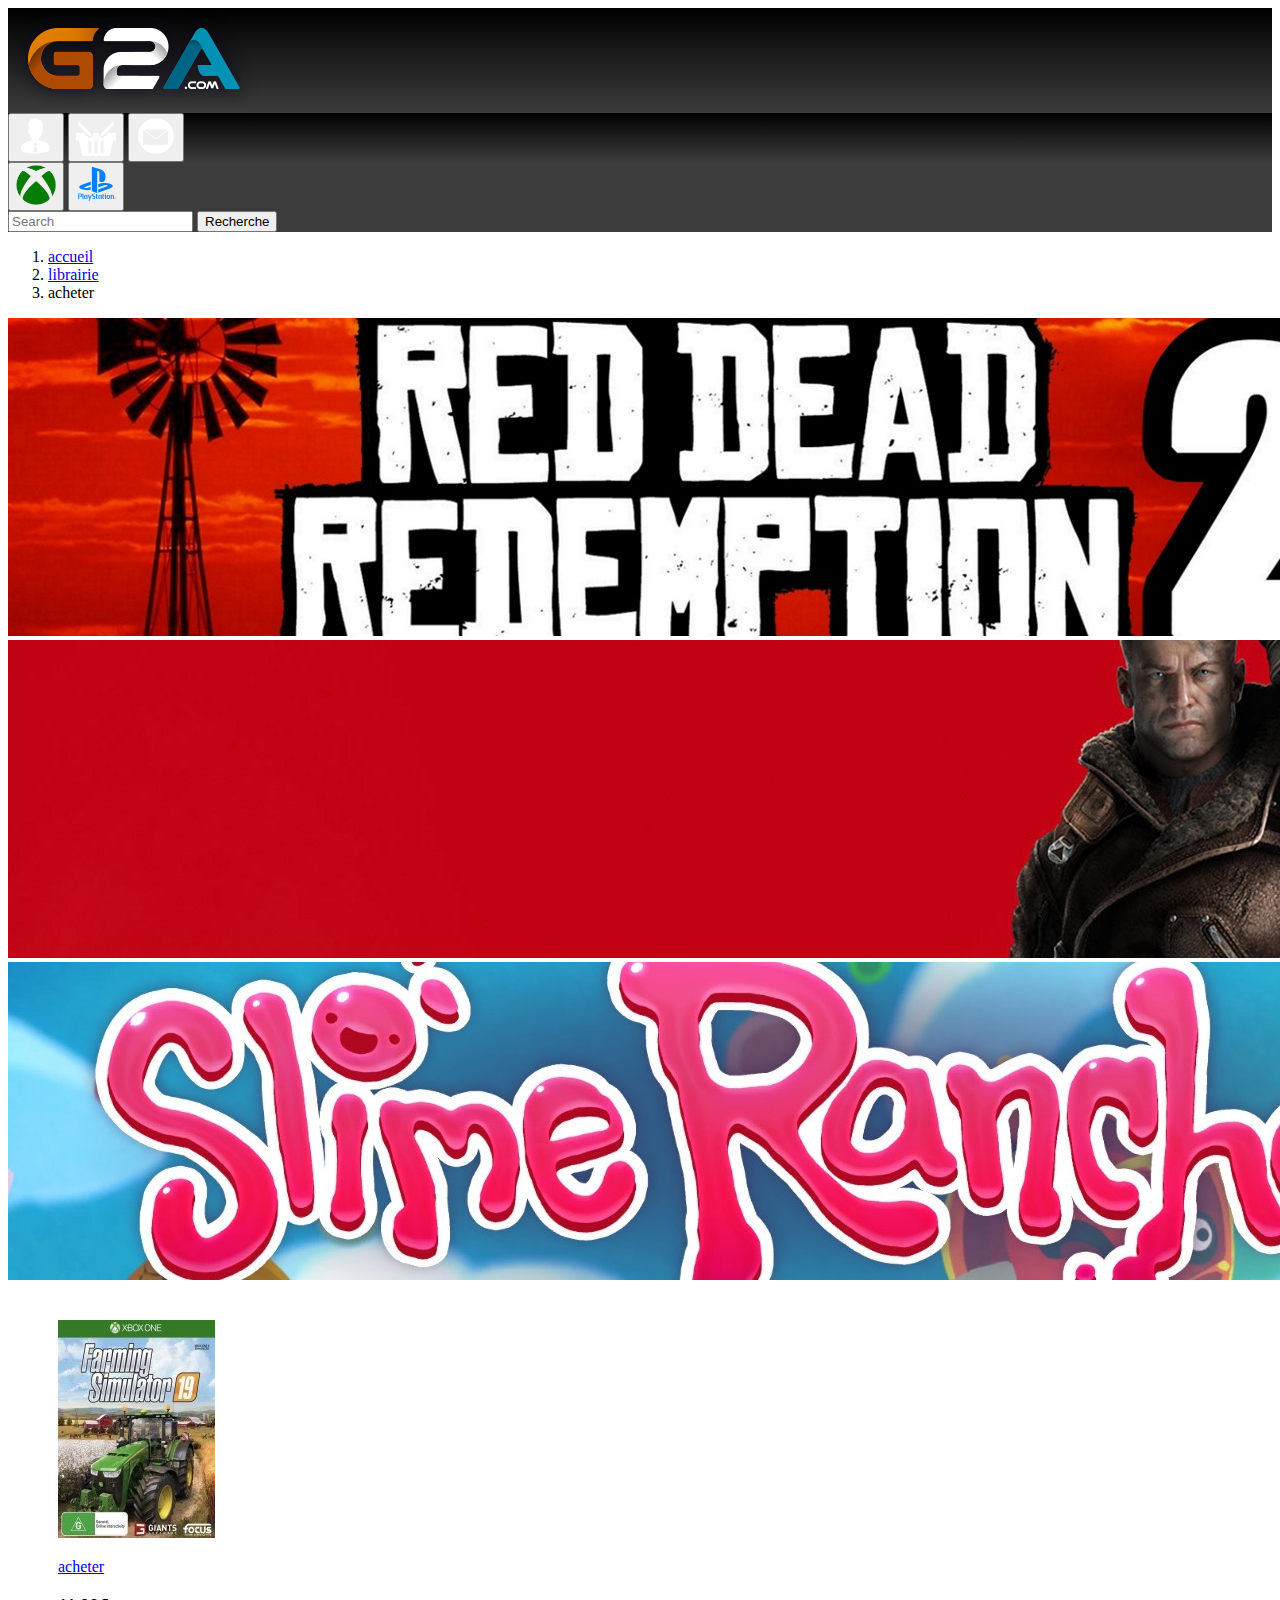
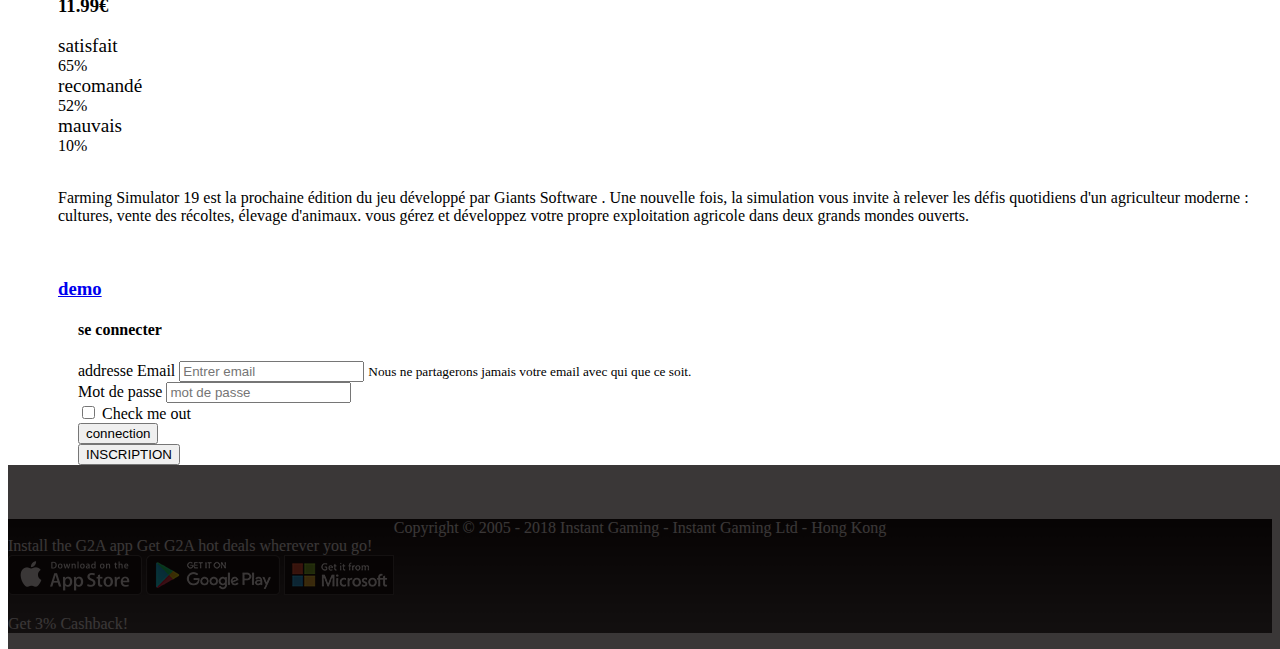
<file: projetSiteJeux/pgFarming.html>
<!DOCTYPE html>
<html>
<head>
	<link rel="stylesheet" href="https://stackpath.bootstrapcdn.com/bootstrap/4.1.3/css/bootstrap.min.css" integrity="sha384-MCw98/SFnGE8fJT3GXwEOngsV7Zt27NXFoaoApmYm81iuXoPkFOJwJ8ERdknLPMO" crossorigin="anonymous">
	<title></title>
	<link rel="stylesheet" type="text/css" href="styles.css">

</head>

<body>      
  <div class="pgCenter">
        
       <header>
    
            <div class="row">
                <div class="logo col-9 ">
                    <a href="../index.html"><img src="img/g2a-logo-ad-4.png"></a>
                </div>
                <div class="barre-nav col-3 ">
                    <div class="mt-4 ">
                        
                   <a href="pgIdentifiant.html"title="s'identifier"> <button class="btn btn-outline-warning my-2 my-sm ml-4 border-dark" type="submit"><img class="utilisateur " src="img/Utilisateur.png">
                       </button></a>
                        <a href="../index%20_panier.html" title="panier"> <button class="btn btn-outline-warning my-2 my-sm-0 ml-4 border-dark" type="submit"><img class="utilisateur  " src="img/panier.png"></button></a>
                        <a href="../formulaireHTML/index.html"title="contact"> <button class="btn btn-outline-warning my-2 my-sm-0 ml-4 border-dark" type="submit"><img class="utilisateur  " src="img/mail.png"></button></a>
                        
                    </div>
                </div>
            </div>
            <div class="row">
                <div class="barre col-12">
                    
                    <nav class="navbar navbar-light ">
                        <div>
                      <a href="../index.html"> <button class="btn btn-outline-warning my-2 my-sm-0 ml-1  " type="submit"><img class="utilisateur  " src="img/600px-Xbox_one_logo.svg.png"></button></a>
                          <a href="index.html"> <button class="btn btn-outline-warning my-2 my-sm-0 ml-4 mr-5 " type="submit"><img class="utilisateur  " src="img/kisspng-playstation-4-playstation-3-5afd65389ec731.0511940015265559606504.png"></button></a>
                        </div>
                        <div>
                      <form class="form-inline">
                          
                        <input class="form-control mr-sm-2" type="search" placeholder="Search" aria-label="Search">
                        <button class="btn btn-outline-warning my-2 my-sm-0" type="submit">Recherche</button>
                      </form>
                        </div>
                    </nav>  
                </div>
            </div>
        
    </header>
          <div class= "container">
           <div class="row">
                <nav aria-label="breadcrumb">
                     <ol class="breadcrumb">
                          <li class="breadcrumb-item"><a href="#"><a title="Titre du lien" href="index.html">accueil</a></a></li>
                          <li class="breadcrumb-item"><a href="#">librairie</a></li>
                           <li class="breadcrumb-item active" aria-current="page">acheter</li>
                     </ol>
                </nav>
                <div id="carouselExampleSlidesOnly" class="carousel slide" data-ride="carousel">
                  <div class="carousel-inner ">
                        <div class="carousel-item active">
                            <img class="d-block w-100" src="img/rdr2.jpg" alt="First slide">
                        </div>
                        <div class="carousel-item">
                                 <img class="d-block w-100" src="img/wolfenstein_07fae35db1ab4cf6d4616830fcf6410890e892bc.jpg" alt="Second slide">
                        </div>
                        <div class="carousel-item">
                              <img class="d-block w-100" src="img/123.jpg" alt="Third slide">
                        </div>
                    </div>
                </div>
            </div>
          </div>
                    
<br><br>

<main>
          <div class="container col-12 jacketDoom">
              <div class="row ">
                <div class="card" style="width: 18rem;">
                   <img class="card-img-top" src="img/farming.jpg" alt="Card image cap">
                     <div class="card-body">
                        <div class="container">
                          <div class="row">
                            <div class="col-6">
                               <p class="card-text"> <a href="../index%20_panier.html" class="btn btn-danger">acheter</a></p>
  
                            </div>
                             <div class="col-3">
                                <h3><span class="badge badge-warning">11.99€</span></h3>
                              </div>
                           </div>
                         </div>
                     </div>
                </div>
                <div class="container col-3 votes">
                   <big>satisfait</big>
                      <div class="progress">
                        <div class="progress-bar progress-bar-striped progress-bar-animated bg-success" role="progressbar" style="width: 65%" aria-valuenow="75" aria-valuemin="0" aria-valuemax="100">65%</div>
                     </div>
                     <big>recomandé</big>
                      <div class="progress">
                        <div class="progress-bar progress-bar-striped progress-bar-animated bg-warning" role="progressbar" style="width: 52%" aria-valuenow="75" aria-valuemin="0" aria-valuemax="100">52%</div>
                     </div>
                      <big>mauvais</big>
                      <div class="progress">
                        <div class="progress-bar progress-bar-striped progress-bar-animated bg-danger" role="progressbar" style="width: 10%" aria-valuenow="75" aria-valuemin="0" aria-valuemax="100">10%</div>
                     </div>
                     <br>
                          <p>Farming Simulator 19 est la prochaine édition du jeu développé par Giants Software . Une nouvelle fois, la simulation vous invite à relever les défis quotidiens d'un agriculteur moderne : cultures, vente des récoltes, élevage d'animaux. vous gérez et développez votre propre exploitation agricole dans deux grands mondes ouverts.<p>
                            <br>
                            <h3><a href="#" class="badge badge-info">demo</a></h3>

              </div>
                     
               <div class=" container col-2 col-3 conect">
                <div class="row">
                   <div class="alert alert-success" role="alert">
                     <h4 class="alert-heading">se connecter</h4>
                        <form>
                        <div class="form-group">
                           <label for="exampleInputEmail1">addresse Email</label>
                            <input type="email" class="form-control" id="exampleInputEmail1" aria-describedby="emailHelp" placeholder="Entrer email">
                           <small id="emailHelp" class="form-text text-muted">Nous ne partagerons jamais votre email avec qui que ce soit.</small>
                        </div>
                       <div class="form-group">
                           <label for="exampleInputPassword1">Mot de passe</label>
                        <input type="password" class="form-control" id="exampleInputPassword1" placeholder="mot de passe">
                      </div>
                      <div class="form-group form-check">
                           <input type="checkbox" class="form-check-input" id="exampleCheck1">
                            <label class="form-check-label" for="exampleCheck1">Check me out</label>
                        <br>
                         <button type="button" class="btn btn-success">connection</button>
                      </div>
                  </div>
                       <a href="pgIdentifiant2.html">  <button type="button" class="btn btn-info">INSCRIPTION</button></a>
               </div>
        </div>
    </div>
</main>
            <div class="video">
                            <iframe width="560" height="315" src="https://www.youtube.com/embed/y4M12FXZssA" frameborder="0" allow="accelerometer; autoplay; encrypted-media; gyroscope; picture-in-picture" allowfullscreen></iframe>
                    </div>
<br><br><br>


              <footer>
                   <footer>
        <div class="container ">
            <div class="row">
                    <div class=" copy col-12 p-4">Copyright © 2005 - 2018 Instant Gaming - Instant Gaming Ltd - Hong Kong</div>
                
                    <div class="col-3"> Install the G2A app
                        Get G2A hot deals wherever you go!
                    </div>
                    <div class="col-6 ">
                    <img src="img/badge-app-store-b967b583fc.png">
                    <img src="img/badge-google-play-ea809ca892.png">
                    <img src="img/badge-microsoft-8ed605b6dc.png">
                    
                    </div>
                    <div class="col-3">
                        <p>Get 3% Cashback!</p>
                    </div>
                </div>
            </div>

        
    </footer>
 
              </footer>
   









   <script src="https://code.jquery.com/jquery-3.3.1.slim.min.js" integrity="sha384-q8i/X+965DzO0rT7abK41JStQIAqVgRVzpbzo5smXKp4YfRvH+8abtTE1Pi6jizo" crossorigin="anonymous"></script>
<script src="https://cdnjs.cloudflare.com/ajax/libs/popper.js/1.14.3/umd/popper.min.js" integrity="sha384-ZMP7rVo3mIykV+2+9J3UJ46jBk0WLaUAdn689aCwoqbBJiSnjAK/l8WvCWPIPm49" crossorigin="anonymous"></script>
<script src="https://stackpath.bootstrapcdn.com/bootstrap/4.1.3/js/bootstrap.min.js" integrity="sha384-ChfqqxuZUCnJSK3+MXmPNIyE6ZbWh2IMqE241rYiqJxyMiZ6OW/JmZQ5stwEULTy" crossorigin="anonymous"></script>
</body>
</html>
</file>
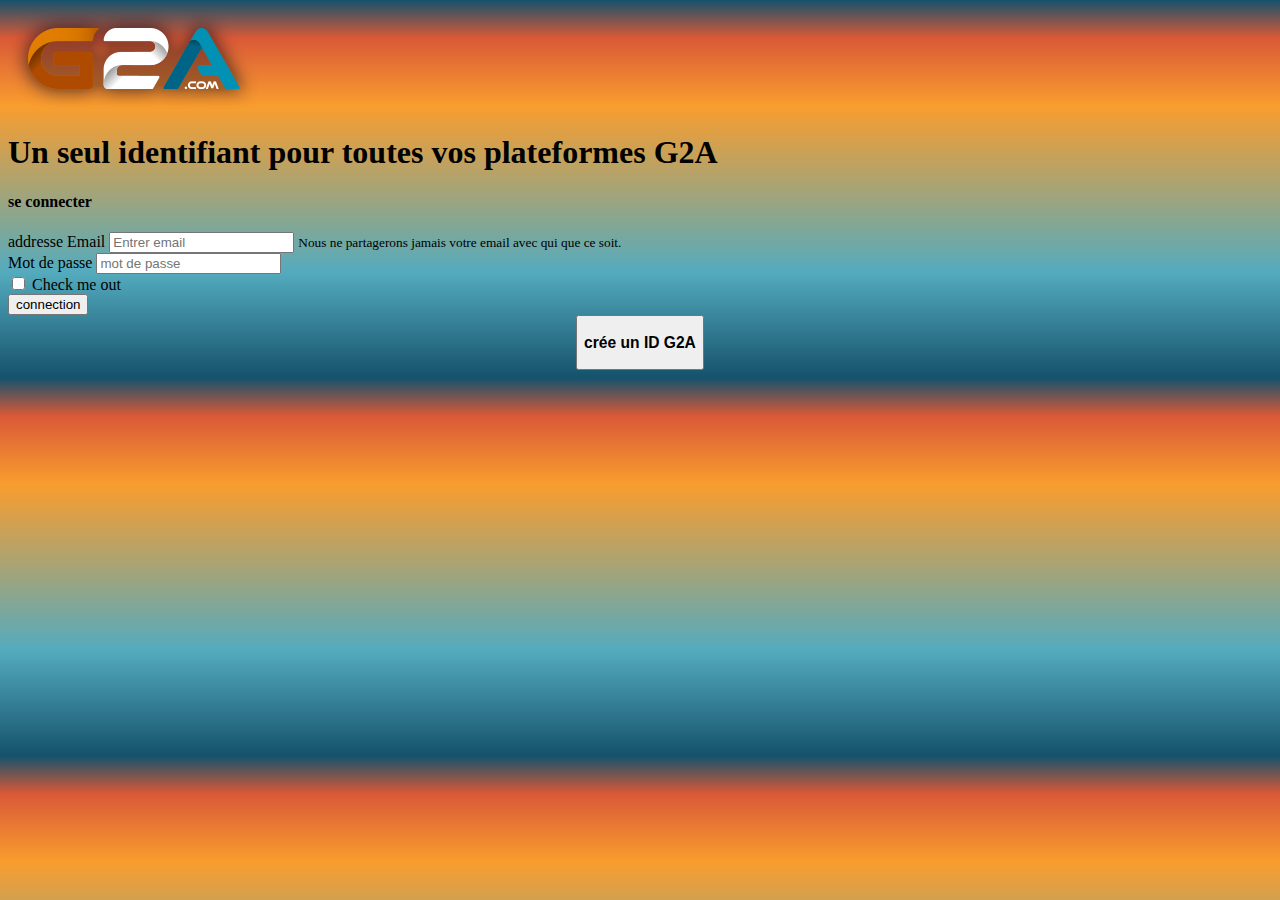
<file: projetSiteJeux/pgIdentifiant.html>
<!DOCTYPE html>
<html>
<head>
	<title></title>
	<link rel="stylesheet" href="https://stackpath.bootstrapcdn.com/bootstrap/4.1.3/css/bootstrap.min.css" integrity="sha384-MCw98/SFnGE8fJT3GXwEOngsV7Zt27NXFoaoApmYm81iuXoPkFOJwJ8ERdknLPMO" crossorigin="anonymous">
	<style type="text/css">

body{
     
  background: transparent linear-gradient(0deg,#15526c 0,#54abbe 28%,#f99d2e 72%,#d95937 90%,#15526c 100%);
    
}


  </style> 
</head>
    
<body>
	<div class="container">
		<div class="row justify-content-center">
            <a href="../index.html"><img class="mb-5" src="img/logo.png"></a>
		  <h1>Un seul identifiant pour toutes vos plateformes G2A</h1>
		  <div class="alert mb-5" role="alert">
                     <h4 class="alert-heading">se connecter</h4>
                        <form>
                        <div class="form-group">
                           <label for="exampleInputEmail1">addresse Email</label>
                            <input type="email" class="form-control" id="exampleInputEmail1" aria-describedby="emailHelp" placeholder="Entrer email">
                           <small id="emailHelp" class="form-text text-muted">Nous ne partagerons jamais votre email avec qui que ce soit.</small>
                        </div>
                       <div class="form-group">
                           <label for="exampleInputPassword1">Mot de passe</label>
                        <input type="password" class="form-control" id="exampleInputPassword1" placeholder="mot de passe">
                      </div>
                      <div class="form-group form-check">
                           <input type="checkbox" class="form-check-input" id="exampleCheck1">
                            <label class="form-check-label" for="exampleCheck1">Check me out</label>
                        <br>
                         <button type="button" class="btn btn-success">connection</button>
                      </div>
              </form>
         </div>
             
    </div>
           
              <center><a href="pgIdentifiant2.html"><button type="button" class="btn btn-info pl-5 pr-5 mb-5"><h3>crée un ID G2A</h3>
                     </button></a></center>
            
</div>



 <script src="https://code.jquery.com/jquery-3.3.1.slim.min.js" integrity="sha384-q8i/X+965DzO0rT7abK41JStQIAqVgRVzpbzo5smXKp4YfRvH+8abtTE1Pi6jizo" crossorigin="anonymous"></script>
<script src="https://cdnjs.cloudflare.com/ajax/libs/popper.js/1.14.3/umd/popper.min.js" integrity="sha384-ZMP7rVo3mIykV+2+9J3UJ46jBk0WLaUAdn689aCwoqbBJiSnjAK/l8WvCWPIPm49" crossorigin="anonymous"></script>
<script src="https://stackpath.bootstrapcdn.com/bootstrap/4.1.3/js/bootstrap.min.js" integrity="sha384-ChfqqxuZUCnJSK3+MXmPNIyE6ZbWh2IMqE241rYiqJxyMiZ6OW/JmZQ5stwEULTy" crossorigin="anonymous"></script>
</body>
</html>
</file>
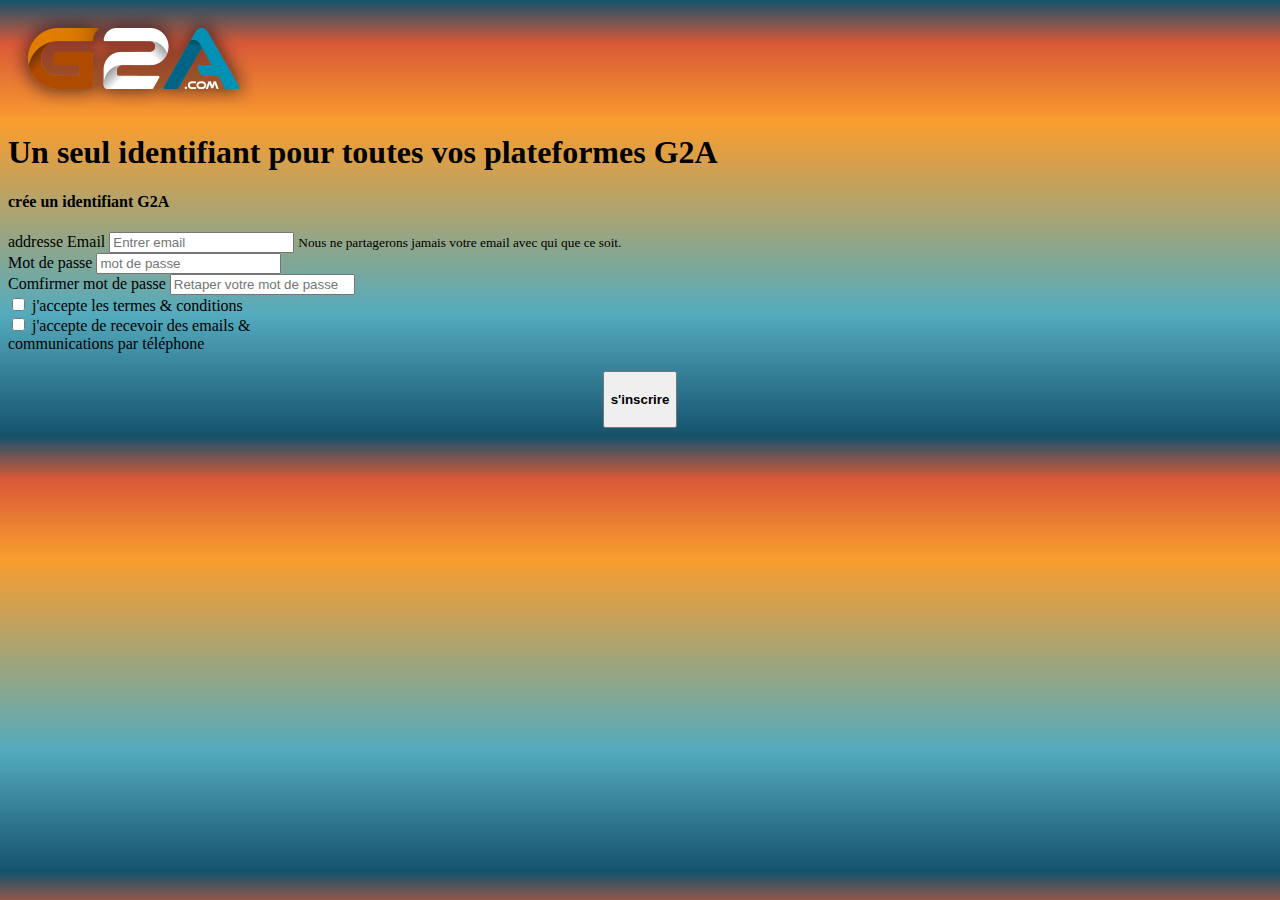
<file: projetSiteJeux/pgIdentifiant2.html>
<!DOCTYPE html>
<html>
<head>
	<title></title>
	<link rel="stylesheet" href="https://stackpath.bootstrapcdn.com/bootstrap/4.1.3/css/bootstrap.min.css" integrity="sha384-MCw98/SFnGE8fJT3GXwEOngsV7Zt27NXFoaoApmYm81iuXoPkFOJwJ8ERdknLPMO" crossorigin="anonymous">
  <style type="text/css">

body{
  background-image: linear-gradient(0deg,#15526c 0,#54abbe 28%,#f99d2e 72%,#d95937 90%,#15526c 100% );
}


  </style>
</head>
<body>
	<div class="container">
		<div class="row justify-content-center">
            <a href="../index.html" > <img src="img/logo.png"></a>
		  <h1>Un seul identifiant pour toutes vos plateformes G2A</h1>
		  <div class="alert " role="alert">
                     <h4 class="alert-heading">crée un identifiant G2A</h4>
                        <form>
                        <div class="form-group">
                           <label for="exampleInputEmail1">addresse Email</label>
                            <input type="email" class="form-control" id="exampleInputEmail1" aria-describedby="emailHelp" placeholder="Entrer email">
                           <small id="emailHelp" class="form-text text-muted">Nous ne partagerons jamais votre email avec qui que ce soit.</small>
                        </div>
                       <div class="form-group">
                           <label for="exampleInputPassword1">Mot de passe</label>
                        <input type="password" class="form-control" id="exampleInputPassword1" placeholder="mot de passe">
                      </div>
                       <div class="form-group">
                           <label for="exampleInputPassword1">Comfirmer mot de passe</label>
                        <input type="password" class="form-control" id="exampleInputPassword1" placeholder="Retaper votre mot de passe">
                      </div>
                      <div class="form-group form-check">
                           <input type="checkbox" class="form-check-input" id="exampleCheck1">
                            <label class="form-check-label" for="exampleCheck1">j'accepte les termes & conditions</label>
                            <br>
                             <input type="checkbox" class="form-check-input" id="exampleCheck1">
                            <label class="form-check-label" for="exampleCheck1">j'accepte de recevoir des emails &<br> communications par téléphone</label>
                        <br><br>
                       <center><button type="button" class="btn btn-info pl-5 pr-5"><h4>s'inscrire</h4></button></center>
                      </div>
              </form>
         </div>
            </div>
            
    </div>
           




 <script src="https://code.jquery.com/jquery-3.3.1.slim.min.js" integrity="sha384-q8i/X+965DzO0rT7abK41JStQIAqVgRVzpbzo5smXKp4YfRvH+8abtTE1Pi6jizo" crossorigin="anonymous"></script>
<script src="https://cdnjs.cloudflare.com/ajax/libs/popper.js/1.14.3/umd/popper.min.js" integrity="sha384-ZMP7rVo3mIykV+2+9J3UJ46jBk0WLaUAdn689aCwoqbBJiSnjAK/l8WvCWPIPm49" crossorigin="anonymous"></script>
<script src="https://stackpath.bootstrapcdn.com/bootstrap/4.1.3/js/bootstrap.min.js" integrity="sha384-ChfqqxuZUCnJSK3+MXmPNIyE6ZbWh2IMqE241rYiqJxyMiZ6OW/JmZQ5stwEULTy" crossorigin="anonymous"></script>
</body>
</html>
</file>
<file: projetSiteJeux/styles.css>
.nav1{
	 background-image: linear-gradient(black, #3c3c3c);
	height: 120px;

}
.fdEcran{
	background-image: url(../img/100918163223_57.jpg);
	
}
.corpPage{
	background-color:black;
}
footer{
	background-image: linear-gradient(black, #3c3c3c);
	
    color:white;

	  }
	.card{
		border-radius: 15px;
	}
	.card-img-top{
		border-radius:px;
	}

	.breadcrumb{
		background-color: white;
	}
	.jacketDoom{
		margin-left: 50px;
	}
	.form-group{
		margin:green;
	}
	

	 .btnCarousel{
	 position: absolute;
	 top: 230px;
	 right: 200px;

	 }
	 .conect{
margin-left: 20px;
	 }
		
	.copy{
    text-align: center;
    text-align: center;
}

.item-nav {
    color:white;
}   
		
.logo{
   
    background-image: linear-gradient(black, #3c3c3c);

    /* Obligatoire si on veut "voir" le dégradé */
    
    

    
}
.barre-nav{
   
    background-image: linear-gradient(black, #3c3c3c);
    
}
.barre{
    background-color: #3c3c3c;
    
}


.utilisateur{
    width: 40px;
    height: 40px;
    
}
#conteneur{
    width:100%;
    height:100%;
    position:absolute;
    display:flex;
    justify-content: center;
    align-items: center;
    z-index:1000;
    
}
.video{
    width:100%;
    height:100%;
    position:fixed;
    display:flex;
    justify-content: center;
    align-items: center;
    background: rgba(9, 5, 5, 0.8);
    
}
.bouton-video{
    position:absolute;
    left:920px;
    top:120px;
    color:white;
}
.prix{
    color:darkorange;
    text-align: center;
}
</file>
<file: style/style_paiement.css>
body{
   
    background-image: linear-gradient(black, #3c3c3c);
    
}
div{
   text-align: center;
    margin-top: 11%;
    margin-bottom: 11%
}
</file>
